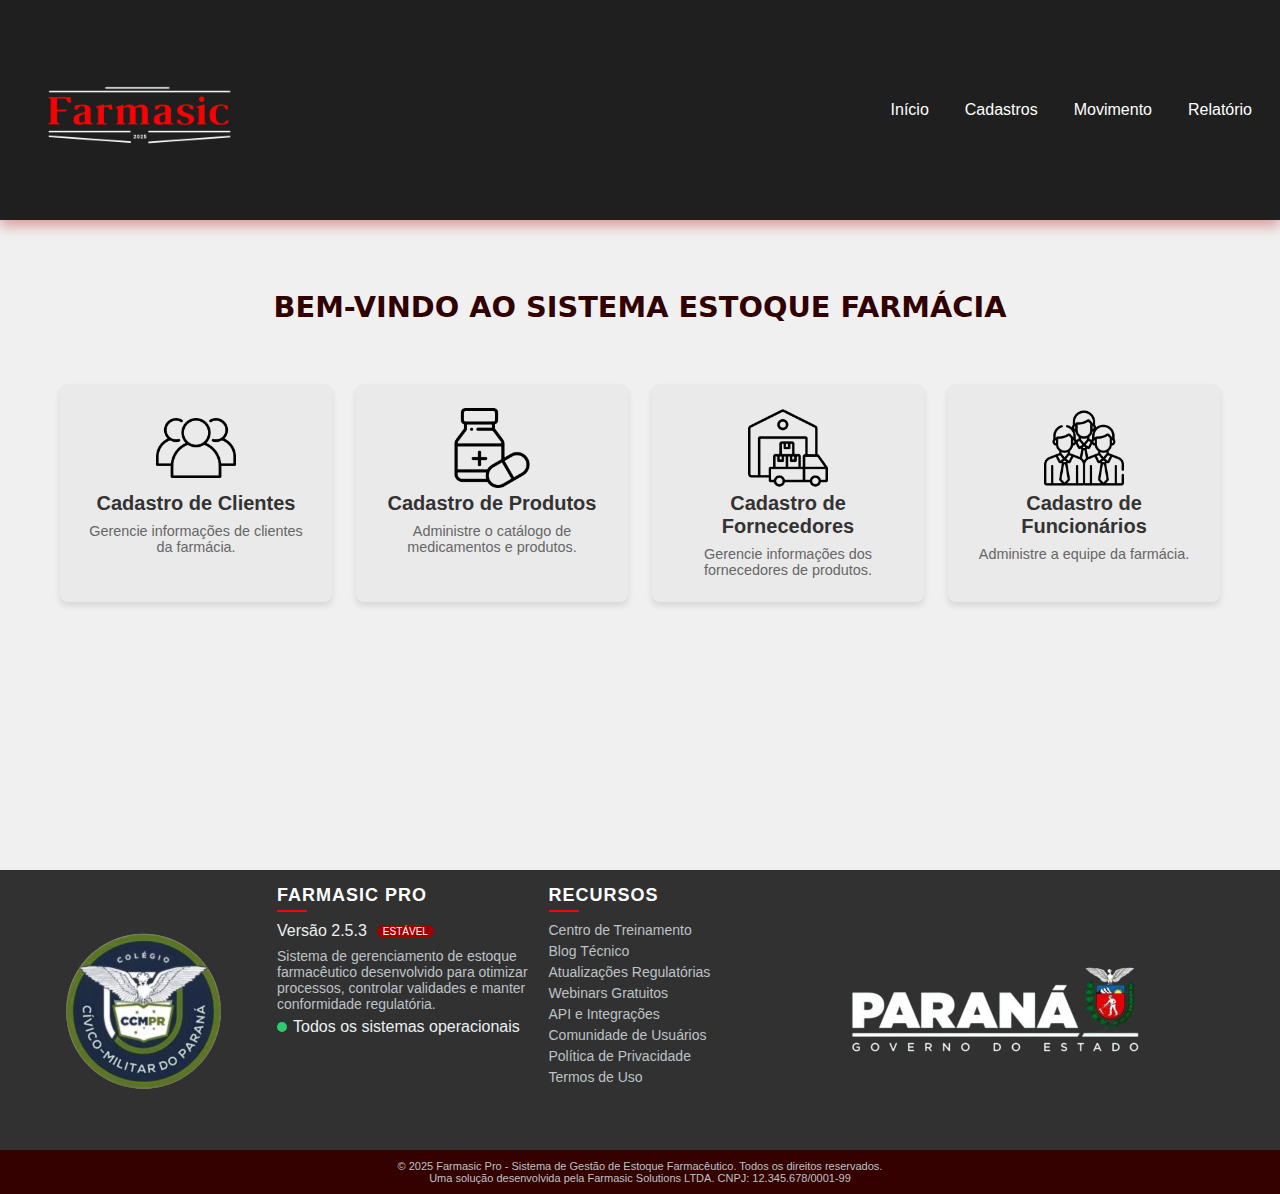
<file: index.html>
<!DOCTYPE html>
<html lang="pt-BR">
<head>
    <meta charset="UTF-8">
    <link rel="shortcut icon" href="img/favicon.png" type="image/x-icon">
    <meta name="viewport" content="width=device-width, initial-scale=1.0">
    <link rel="stylesheet" href="css/style.css">
    <title>Sistema de Estoque de Farmácia</title>
</head>
<body>
    <header>
        <img src="img/logomain4.png" alt="MainLogo" class="MainLogo">
        <nav>
            <div class="nav-links">
                <a href="index.html">Início</a>
                <a href="#cadastros">Cadastros</a>
                <a href="movimento.html">Movimento</a>
                <a href="relatorio.html">Relatório</a>
            </div>
            <div class="hamburger" onclick="toggleMenu()">
                <span></span>
                <span></span>
                <span></span>
            </div>
        </nav>
    </header>

    <div class="overlay" onclick="closeMenu()"></div>
    <div class="mobile-menu">
        <a href="index.html" onclick="closeMenu()">Início</a>
        <a href="#cadastros" onclick="closeMenu()">Cadastros</a>
        <a href="movimento.html" onclick="closeMenu()">Movimento</a>
        <a href="relatorio.html" onclick="closeMenu()">Relatório</a>
    </div>

    <div class="container">
        <div class="main-content">
            <h1 class="page-title">BEM-VINDO AO SISTEMA ESTOQUE FARMÁCIA</h1>
            <div id="cadastros" class="card-container">
                <a href="cliente.html" class="card">
                    <div class="card-icon"><img src="img/cliente.png" alt=""></div>
                    <h2 class="card-title">Cadastro de Clientes</h2>
                    <p class="card-description">Gerencie informações de clientes da farmácia.</p>
                </a>
                <a href="produto.html" class="card">
                    <div class="card-icon"><img src="img/medicine.png" alt=""></div>
                    <h2 class="card-title">Cadastro de Produtos</h2>
                    <p class="card-description">Administre o catálogo de medicamentos e produtos.</p>
                </a>
                <a href="fornecedor.html" class="card">
                    <div class="card-icon"><img src="img/forn.png" alt=""></div>
                    <h2 class="card-title">Cadastro de Fornecedores</h2>
                    <p class="card-description">Gerencie informações dos fornecedores de produtos.</p>
                </a>
                <a href="funcionario.html" class="card">
                    <div class="card-icon"><img src="img/func.png" alt=""></div>
                    <h2 class="card-title">Cadastro de Funcionários</h2>
                    <p class="card-description">Administre a equipe da farmácia.</p>
                </a>
            </div>
        </div>
    </div>

    <footer class="footer">
        <div class="footer-container">
            <div class="img">
                <img src="img/logoccm.png" class="ccm" alt="CCM Logo">
            </div>
            <div class="footer-section">
                <h3>Farmasic Pro</h3>
                <div class="version-info">
                    <span>Versão 2.5.3</span>
                    <span class="version-pill">ESTÁVEL</span>
                </div>
                <p>Sistema de gerenciamento de estoque farmacêutico desenvolvido para otimizar processos, controlar validades e manter conformidade regulatória.</p>
                <div class="system-status">
                    <div class="status-indicator"></div>
                    <span>Todos os sistemas operacionais</span>
                </div>
            </div>
            <div class="footer-section">
                <h3>Recursos</h3>
                <a href="#">Centro de Treinamento</a>
                <a href="#">Blog Técnico</a>
                <a href="#">Atualizações Regulatórias</a>
                <a href="#">Webinars Gratuitos</a>
                <a href="#">API e Integrações</a>
                <a href="#">Comunidade de Usuários</a>
                <a href="#">Política de Privacidade</a>
                <a href="#">Termos de Uso</a>
            </div>
            <div class="img">
                <img src="img/logoestado.png" class="estado" alt="Estado Logo">
            </div>
        </div>
        
        <div class="footer-bottom">
            <p>&copy; 2025 Farmasic Pro - Sistema de Gestão de Estoque Farmacêutico. Todos os direitos reservados.</p>
            <p>Uma solução desenvolvida pela Farmasic Solutions LTDA. CNPJ: 12.345.678/0001-99</p>
        </div>
    </footer>

    <script src="js/index.js"></script>
</body>
</html>
</file>
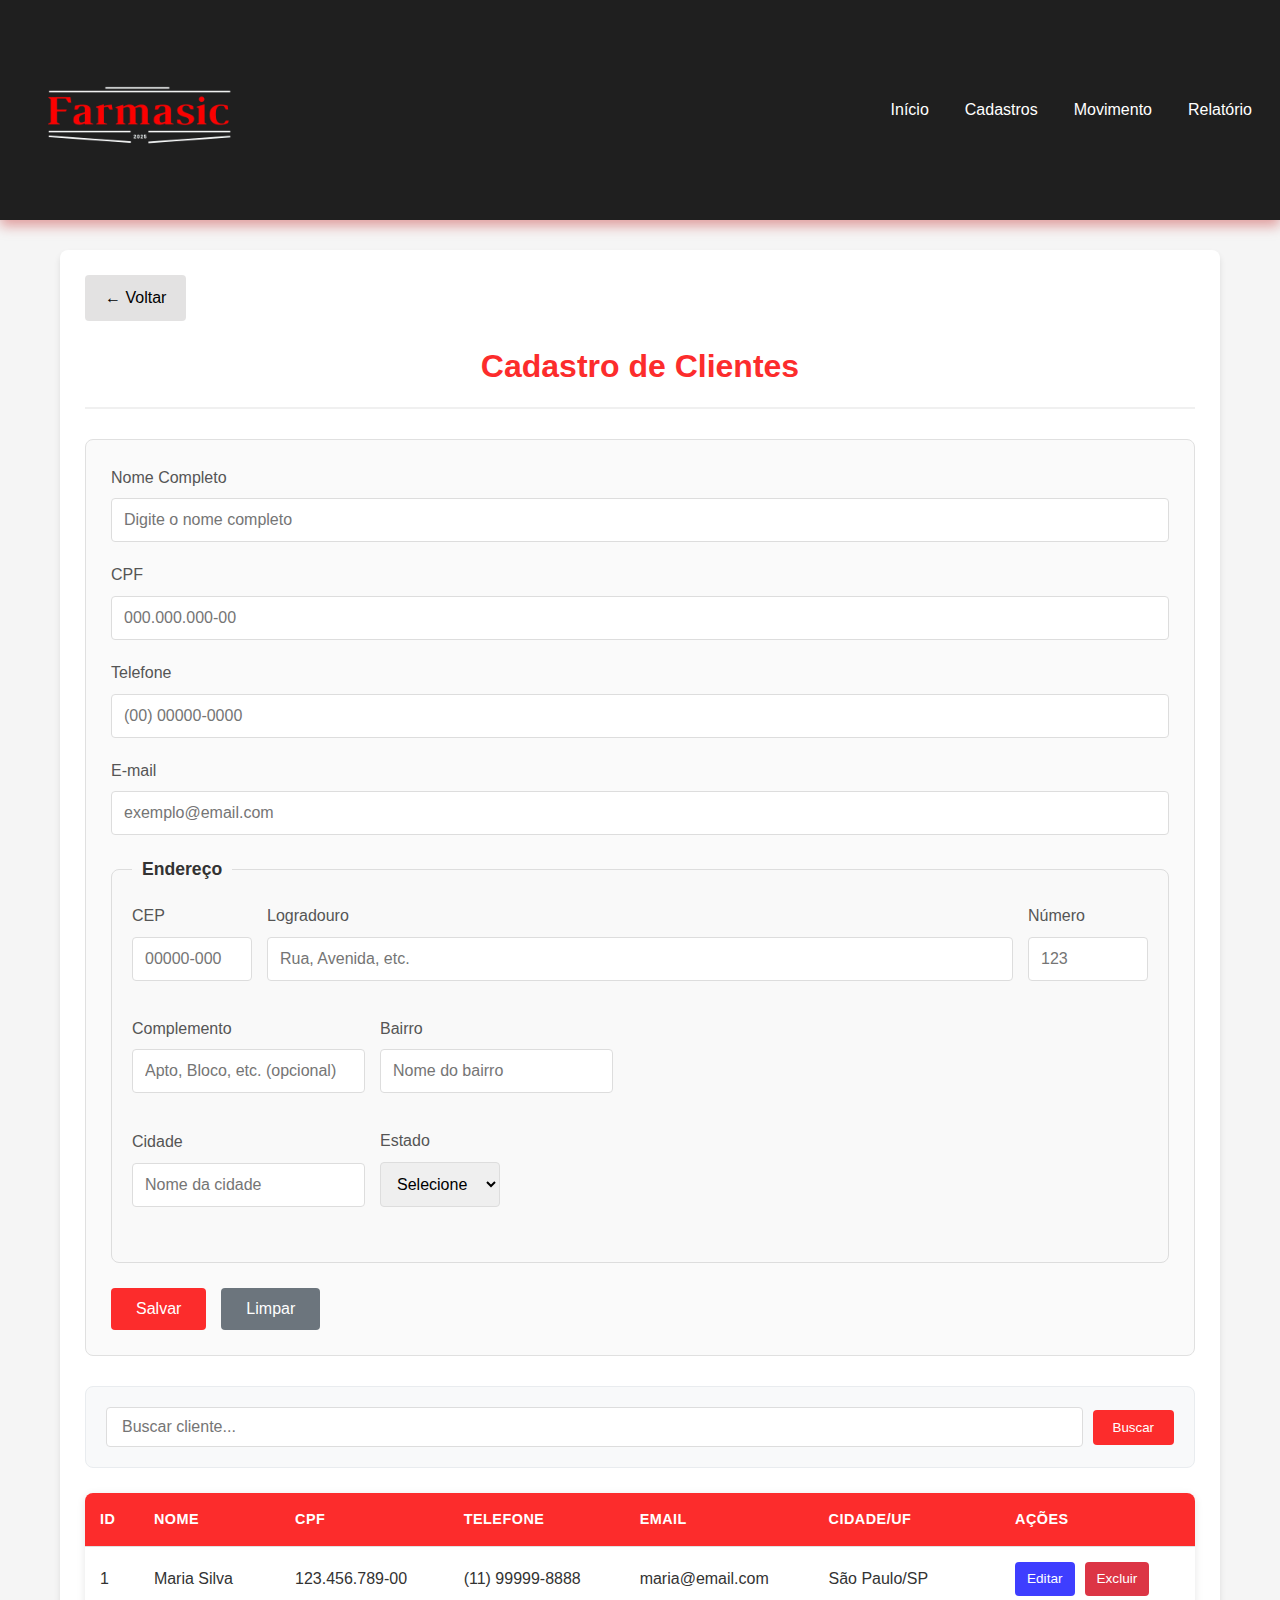
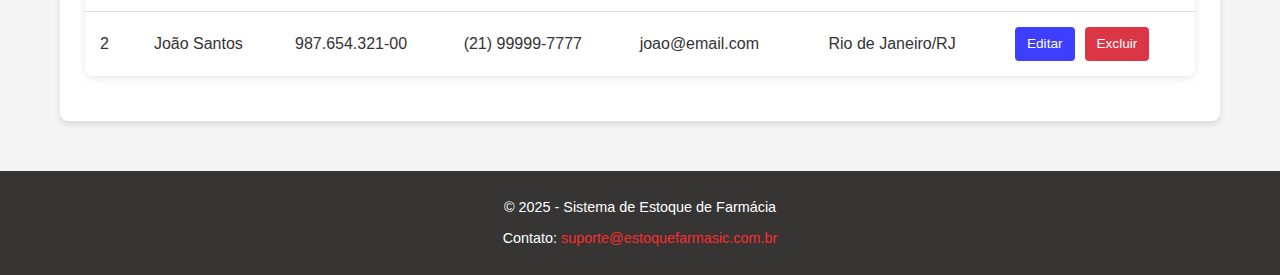
<file: cliente.html>
<!DOCTYPE html>
<html lang="pt-BR">
<head>
    <meta charset="UTF-8">
    <meta name="viewport" content="width=device-width, initial-scale=1.0">
    <link rel="shortcut icon" href="img/favicon.png" type="image/x-icon">
    <title>Cadastro de Clientes - Sistema de Estoque de Farmácia</title>
   <link rel="stylesheet" href="css/cadastro.css">
</head>
<body>
    <div class="nav-overlay" id="navOverlay"></div>
    
    <header>
        <img src="img/logomain4.png" alt="MainLogo" class="MainLogo">
        <nav>
            <div class="hamburger-menu" id="hamburgerMenu">
                <span></span>
                <span></span>
                <span></span>
            </div>
            <div class="nav-links" id="navLinks">
                <a href="index.html">Início</a>
                <a href="index.html">Cadastros</a>
                <a href="movimento.html">Movimento</a>
                <a href="relatorio.html">Relatório</a>
            </div>
        </nav>
    </header>
    
    <main>
        <div class="container">
            <div class="main-content">
                <a href="index.html" class="back-btn">← Voltar</a>
                <h1 class="page-title">Cadastro de Clientes</h1>
                
                <div class="form-container">
                    <form action="#" method="post">
                        <div class="form-group">
                            <label for="cliente-nome">Nome Completo</label>
                            <input type="text" id="cliente-nome" name="cliente-nome" placeholder="Digite o nome completo" required>
                        </div>
                        <div class="form-group">
                            <label for="cliente-cpf">CPF</label>
                            <input type="text" id="cliente-cpf" name="cliente-cpf" placeholder="000.000.000-00" required>
                        </div>
                        <div class="form-group">
                            <label for="cliente-telefone">Telefone</label>
                            <input type="text" id="cliente-telefone" name="cliente-telefone" placeholder="(00) 00000-0000">
                        </div>
                        <div class="form-group">
                            <label for="cliente-email">E-mail</label>
                            <input type="email" id="cliente-email" name="cliente-email" placeholder="exemplo@email.com">
                        </div>
                        
                        <!-- Seção de Endereço -->
                        <fieldset class="endereco-section">
                            <legend>Endereço</legend>
                            
                            <div class="form-row">
                                <div class="form-group form-group-small">
                                    <label for="cliente-cep">CEP</label>
                                    <input type="text" id="cliente-cep" name="cliente-cep" placeholder="00000-000">
                                </div>
                                <div class="form-group form-group-large">
                                    <label for="cliente-logradouro">Logradouro</label>
                                    <input type="text" id="cliente-logradouro" name="cliente-logradouro" placeholder="Rua, Avenida, etc.">
                                </div>
                                <div class="form-group form-group-small">
                                    <label for="cliente-numero">Número</label>
                                    <input type="text" id="cliente-numero" name="cliente-numero" placeholder="123">
                                </div>
                            </div>
                            
                            <div class="form-row">
                                <div class="form-group">
                                    <label for="cliente-complemento">Complemento</label>
                                    <input type="text" id="cliente-complemento" name="cliente-complemento" placeholder="Apto, Bloco, etc. (opcional)">
                                </div>
                                <div class="form-group">
                                    <label for="cliente-bairro">Bairro</label>
                                    <input type="text" id="cliente-bairro" name="cliente-bairro" placeholder="Nome do bairro">
                                </div>
                            </div>
                            
                            <div class="form-row">
                                <div class="form-group">
                                    <label for="cliente-cidade">Cidade</label>
                                    <input type="text" id="cliente-cidade" name="cliente-cidade" placeholder="Nome da cidade">
                                </div>
                                <div class="form-group form-group-small">
                                    <label for="cliente-estado">Estado</label>
                                    <select id="cliente-estado" name="cliente-estado">
                                        <option value="">Selecione</option>
                                        <option value="AC">AC</option>
                                        <option value="AL">AL</option>
                                        <option value="AP">AP</option>
                                        <option value="AM">AM</option>
                                        <option value="BA">BA</option>
                                        <option value="CE">CE</option>
                                        <option value="DF">DF</option>
                                        <option value="ES">ES</option>
                                        <option value="GO">GO</option>
                                        <option value="MA">MA</option>
                                        <option value="MT">MT</option>
                                        <option value="MS">MS</option>
                                        <option value="MG">MG</option>
                                        <option value="PA">PA</option>
                                        <option value="PB">PB</option>
                                        <option value="PR">PR</option>
                                        <option value="PE">PE</option>
                                        <option value="PI">PI</option>
                                        <option value="RJ">RJ</option>
                                        <option value="RN">RN</option>
                                        <option value="RS">RS</option>
                                        <option value="RO">RO</option>
                                        <option value="RR">RR</option>
                                        <option value="SC">SC</option>
                                        <option value="SP">SP</option>
                                        <option value="SE">SE</option>
                                        <option value="TO">TO</option>
                                    </select>
                                </div>
                            </div>
                        </fieldset>
                        
                        <div class="btn-group">
                            <button type="submit" class="btn btn-primary">Salvar</button>
                            <button type="reset" class="btn btn-secondary">Limpar</button>
                        </div>
                    </form>
                </div>

                <div class="search-container">
                    <form action="#" method="get">
                        <input type="text" id="buscar-cliente" name="buscar-cliente" class="search-input" placeholder="Buscar cliente...">
                        <button type="submit" class="search-btn">Buscar</button>
                    </form>
                </div>

                <div class="table-container">
                    <table>
                        <thead>
                            <tr>
                                <th>ID</th>
                                <th>Nome</th>
                                <th>CPF</th>
                                <th>Telefone</th>
                                <th>Email</th>
                                <th>Cidade/UF</th>
                                <th>Ações</th>
                            </tr>
                        </thead>
                        <tbody>
                            <tr>
                                <td data-label="ID">1</td>
                                <td data-label="Nome">Maria Silva</td>
                                <td data-label="CPF">123.456.789-00</td>
                                <td data-label="Telefone">(11) 99999-8888</td>
                                <td data-label="Email">maria@email.com</td>
                                <td data-label="Cidade/UF">São Paulo/SP</td>
                                <td data-label="Ações" class="action-btns">
                                    <a href="#" class="edit-btn">Editar</a>
                                    <a href="#" class="delete-btn">Excluir</a>
                                </td>
                            </tr>
                            <tr>
                                <td data-label="ID">2</td>
                                <td data-label="Nome">João Santos</td>
                                <td data-label="CPF">987.654.321-00</td>
                                <td data-label="Telefone">(11) 99999-7777</td>
                                <td data-label="Email">joao@email.com</td>
                                <td data-label="Cidade/UF">Rio de Janeiro/RJ</td>
                                <td data-label="Ações" class="action-btns">
                                    <a href="#" class="edit-btn">Editar</a>
                                    <a href="#" class="delete-btn">Excluir</a>
                                </td>
                            </tr>
                        </tbody>
                    </table>
                </div>
            </div>
        </div>
    </main>
    
    <footer class="footer_cad">
        <p>&copy; 2025 - Sistema de Estoque de Farmácia</p>
        <address>
            Contato: <a href="mailto:suporte@estoquefarma.com.br">suporte@estoquefarmasic.com.br</a>
        </address>
    </footer>
    <script src="js/cliente.js"></script>

    <style>
     
    </style>

</body>
</html>
</file>
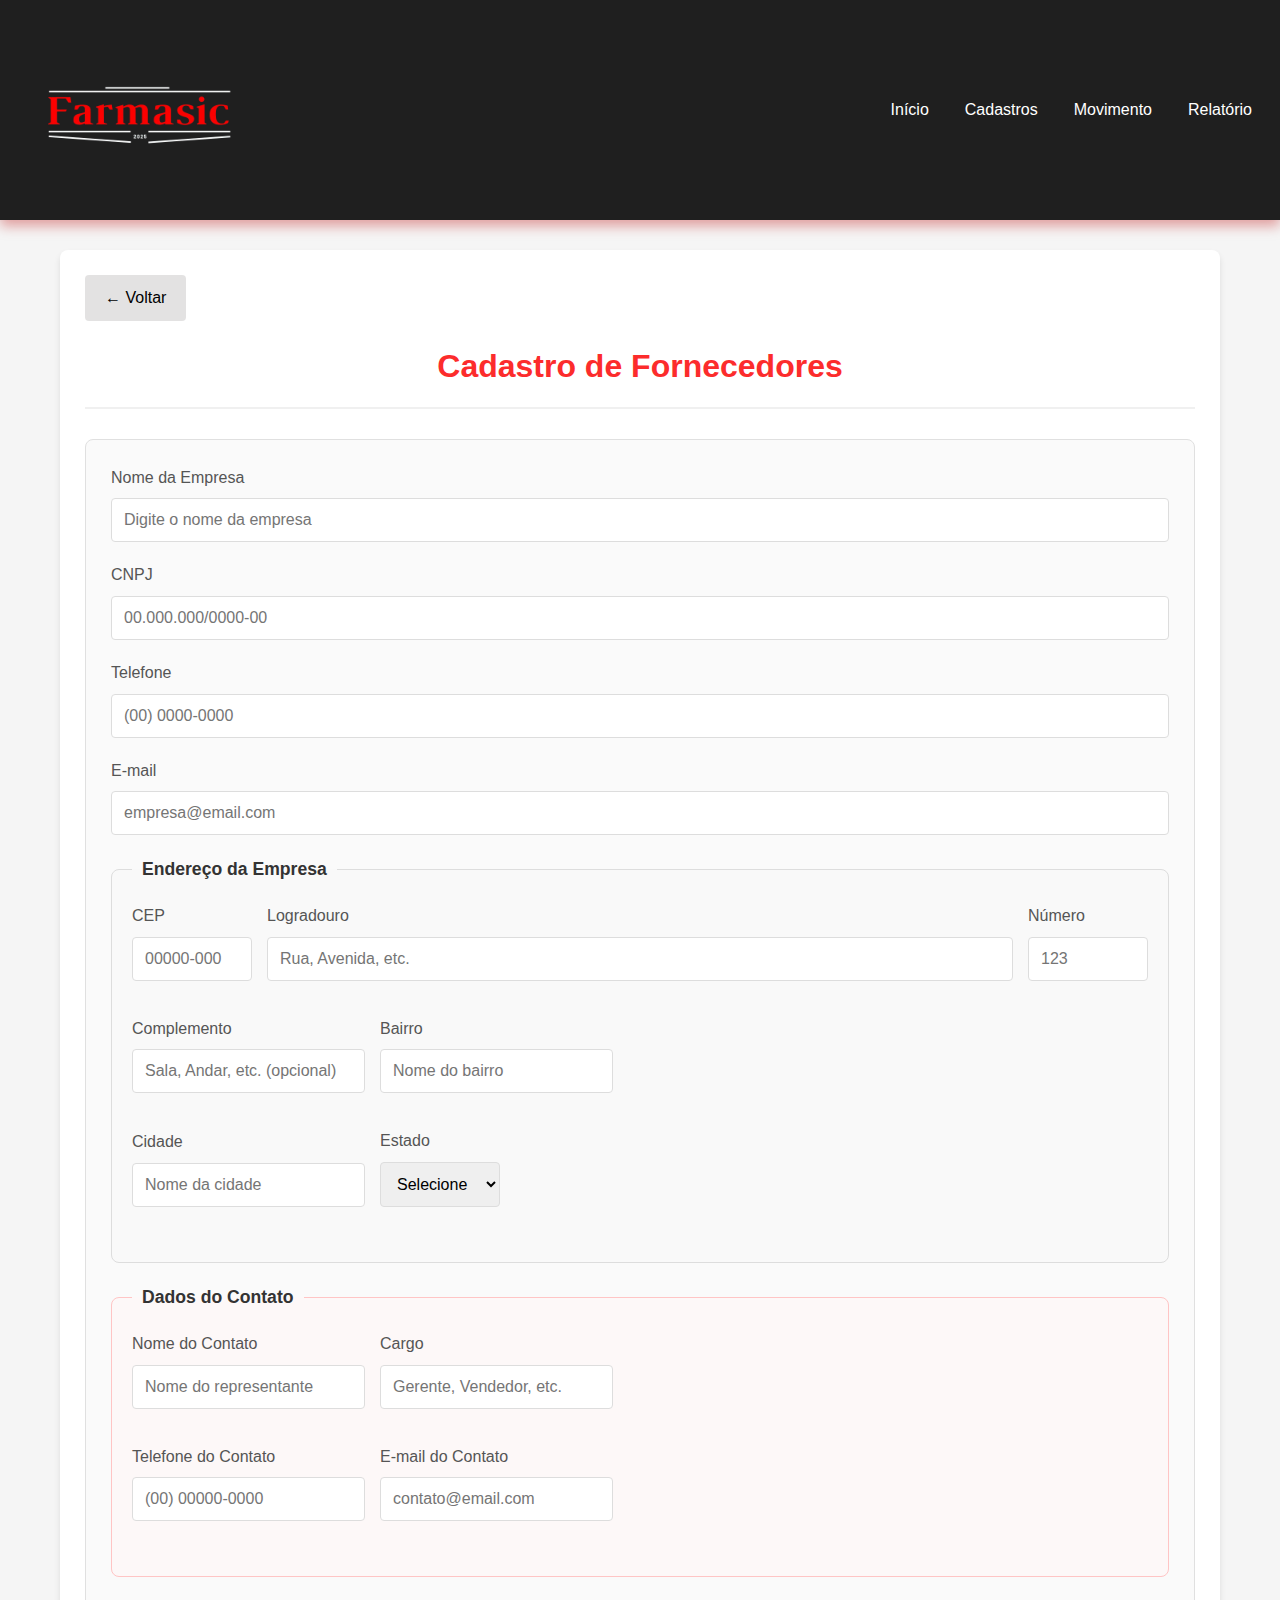
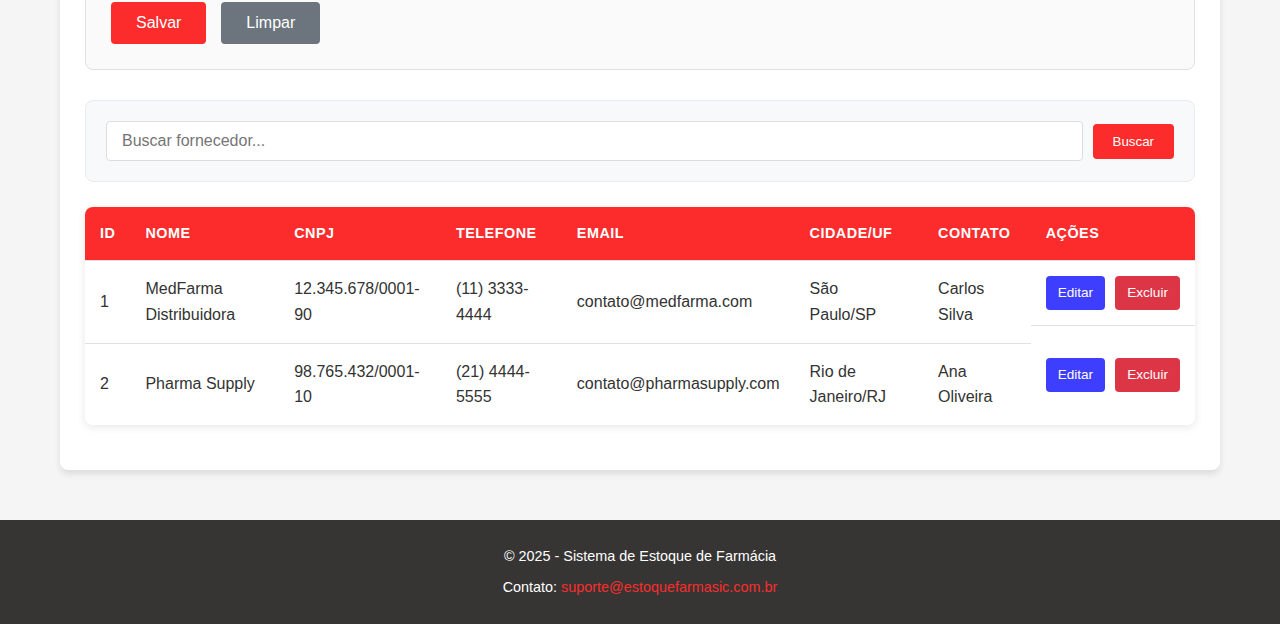
<file: fornecedor.html>
<!DOCTYPE html>
<html lang="pt-BR">
<head>
    <meta charset="UTF-8">
    <meta name="viewport" content="width=device-width, initial-scale=1.0">
    <link rel="shortcut icon" href="img/favicon.png" type="image/x-icon">
    <title>Cadastro de Fornecedores - Sistema de Estoque de Farmácia</title>
    <link rel="stylesheet" href="css/cadastro.css">
</head>
<body>
    <div class="nav-overlay" id="navOverlay"></div>
    
    <header>
        <img src="img/logomain4.png" alt="MainLogo" class="MainLogo">
        <nav>
            <div class="hamburger-menu" id="hamburgerMenu">
                <span></span>
                <span></span>
                <span></span>
            </div>
            <div class="nav-links" id="navLinks">
                <a href="index.html">Início</a>
                <a href="index.html">Cadastros</a>
                <a href="movimento.html">Movimento</a>
                <a href="relatorio.html">Relatório</a>
            </div>
        </nav>
    </header>

    <main>
        <div class="container">
            <div class="main-content">
                <a href="index.html" class="back-btn">← Voltar</a>
                <h1 class="page-title">Cadastro de Fornecedores</h1>
                
                <div class="form-container">
                    <form action="#" method="post">
                        <div class="form-group">
                            <label for="fornecedor-nome">Nome da Empresa</label>
                            <input type="text" id="fornecedor-nome" name="fornecedor-nome" placeholder="Digite o nome da empresa" required>
                        </div>
                        <div class="form-group">
                            <label for="fornecedor-cnpj">CNPJ</label>
                            <input type="text" id="fornecedor-cnpj" name="fornecedor-cnpj" placeholder="00.000.000/0000-00" required>
                        </div>
                        <div class="form-group">
                            <label for="fornecedor-telefone">Telefone</label>
                            <input type="text" id="fornecedor-telefone" name="fornecedor-telefone" placeholder="(00) 0000-0000">
                        </div>
                        <div class="form-group">
                            <label for="fornecedor-email">E-mail</label>
                            <input type="email" id="fornecedor-email" name="fornecedor-email" placeholder="empresa@email.com">
                        </div>
                        
                        <!-- Seção de Endereço -->
                        <fieldset class="endereco-section">
                            <legend>Endereço da Empresa</legend>
                            
                            <div class="form-row">
                                <div class="form-group form-group-small">
                                    <label for="fornecedor-cep">CEP</label>
                                    <input type="text" id="fornecedor-cep" name="fornecedor-cep" placeholder="00000-000">
                                </div>
                                <div class="form-group form-group-large">
                                    <label for="fornecedor-logradouro">Logradouro</label>
                                    <input type="text" id="fornecedor-logradouro" name="fornecedor-logradouro" placeholder="Rua, Avenida, etc.">
                                </div>
                                <div class="form-group form-group-small">
                                    <label for="fornecedor-numero">Número</label>
                                    <input type="text" id="fornecedor-numero" name="fornecedor-numero" placeholder="123">
                                </div>
                            </div>
                            
                            <div class="form-row">
                                <div class="form-group">
                                    <label for="fornecedor-complemento">Complemento</label>
                                    <input type="text" id="fornecedor-complemento" name="fornecedor-complemento" placeholder="Sala, Andar, etc. (opcional)">
                                </div>
                                <div class="form-group">
                                    <label for="fornecedor-bairro">Bairro</label>
                                    <input type="text" id="fornecedor-bairro" name="fornecedor-bairro" placeholder="Nome do bairro">
                                </div>
                            </div>
                            
                            <div class="form-row">
                                <div class="form-group">
                                    <label for="fornecedor-cidade">Cidade</label>
                                    <input type="text" id="fornecedor-cidade" name="fornecedor-cidade" placeholder="Nome da cidade">
                                </div>
                                <div class="form-group form-group-small">
                                    <label for="fornecedor-estado">Estado</label>
                                    <select id="fornecedor-estado" name="fornecedor-estado">
                                        <option value="">Selecione</option>
                                        <option value="AC">AC</option>
                                        <option value="AL">AL</option>
                                        <option value="AP">AP</option>
                                        <option value="AM">AM</option>
                                        <option value="BA">BA</option>
                                        <option value="CE">CE</option>
                                        <option value="DF">DF</option>
                                        <option value="ES">ES</option>
                                        <option value="GO">GO</option>
                                        <option value="MA">MA</option>
                                        <option value="MT">MT</option>
                                        <option value="MS">MS</option>
                                        <option value="MG">MG</option>
                                        <option value="PA">PA</option>
                                        <option value="PB">PB</option>
                                        <option value="PR">PR</option>
                                        <option value="PE">PE</option>
                                        <option value="PI">PI</option>
                                        <option value="RJ">RJ</option>
                                        <option value="RN">RN</option>
                                        <option value="RS">RS</option>
                                        <option value="RO">RO</option>
                                        <option value="RR">RR</option>
                                        <option value="SC">SC</option>
                                        <option value="SP">SP</option>
                                        <option value="SE">SE</option>
                                        <option value="TO">TO</option>
                                    </select>
                                </div>
                            </div>
                        </fieldset>
                        
                        <!-- Seção de Contato -->
                        <fieldset class="contato-section">
                            <legend>Dados do Contato</legend>
                            
                            <div class="form-row">
                                <div class="form-group">
                                    <label for="fornecedor-contato-nome">Nome do Contato</label>
                                    <input type="text" id="fornecedor-contato-nome" name="fornecedor-contato-nome" placeholder="Nome do representante">
                                </div>
                                <div class="form-group">
                                    <label for="fornecedor-contato-cargo">Cargo</label>
                                    <input type="text" id="fornecedor-contato-cargo" name="fornecedor-contato-cargo" placeholder="Gerente, Vendedor, etc.">
                                </div>
                            </div>
                            
                            <div class="form-row">
                                <div class="form-group">
                                    <label for="fornecedor-contato-telefone">Telefone do Contato</label>
                                    <input type="text" id="fornecedor-contato-telefone" name="fornecedor-contato-telefone" placeholder="(00) 00000-0000">
                                </div>
                                <div class="form-group">
                                    <label for="fornecedor-contato-email">E-mail do Contato</label>
                                    <input type="email" id="fornecedor-contato-email" name="fornecedor-contato-email" placeholder="contato@email.com">
                                </div>
                            </div>
                        </fieldset>
                        
                        <div class="btn-group">
                            <button type="submit" class="btn btn-primary">Salvar</button>
                            <button type="reset" class="btn btn-secondary">Limpar</button>
                        </div>
                    </form>
                </div>

                <div class="search-container">
                    <form action="#" method="get">
                        <input type="text" id="buscar-fornecedor" name="buscar-fornecedor" class="search-input" placeholder="Buscar fornecedor...">
                        <button type="submit" class="search-btn">Buscar</button>
                    </form>
                </div>

                <div class="table-container">
                    <table>
                        <thead>
                            <tr>
                                <th>ID</th>
                                <th>Nome</th>
                                <th>CNPJ</th>
                                <th>Telefone</th>
                                <th>Email</th>
                                <th>Cidade/UF</th>
                                <th>Contato</th>
                                <th>Ações</th>
                            </tr>
                        </thead>
                        <tbody>
                            <tr>
                                <td data-label="ID">1</td>
                                <td data-label="Nome">MedFarma Distribuidora</td>
                                <td data-label="CNPJ">12.345.678/0001-90</td>
                                <td data-label="Telefone">(11) 3333-4444</td>
                                <td data-label="Email">contato@medfarma.com</td>
                                <td data-label="Cidade/UF">São Paulo/SP</td>
                                <td data-label="Contato">Carlos Silva</td>
                                <td data-label="Ações" class="action-btns">
                                    <a href="#" class="edit-btn">Editar</a>
                                    <a href="#" class="delete-btn">Excluir</a>
                                </td>
                            </tr>
                            <tr>
                                <td data-label="ID">2</td>
                                <td data-label="Nome">Pharma Supply</td>
                                <td data-label="CNPJ">98.765.432/0001-10</td>
                                <td data-label="Telefone">(11) 4444-5555</td>
                                <td data-label="Email">contato@pharmasupply.com</td>
                                <td data-label="Cidade/UF">Rio de Janeiro/RJ</td>
                                <td data-label="Contato">Ana Oliveira</td>
                                <td data-label="Ações" class="action-btns">
                                    <a href="#" class="edit-btn">Editar</a>
                                    <a href="#" class="delete-btn">Excluir</a>
                                </td>
                            </tr>
                        </tbody>
                    </table>
                </div>
            </div>
        </div>
    </main>
    
    <footer class="footer_cad">
        <p>&copy; 2025 - Sistema de Estoque de Farmácia</p>
        <address>
            Contato: <a href="mailto:suporte@estoquefarma.com.br">suporte@estoquefarmasic.com.br</a>
        </address>
    </footer>
    
    <script src="js/fornecedor.js"></script>

</body>
</html>
</file>
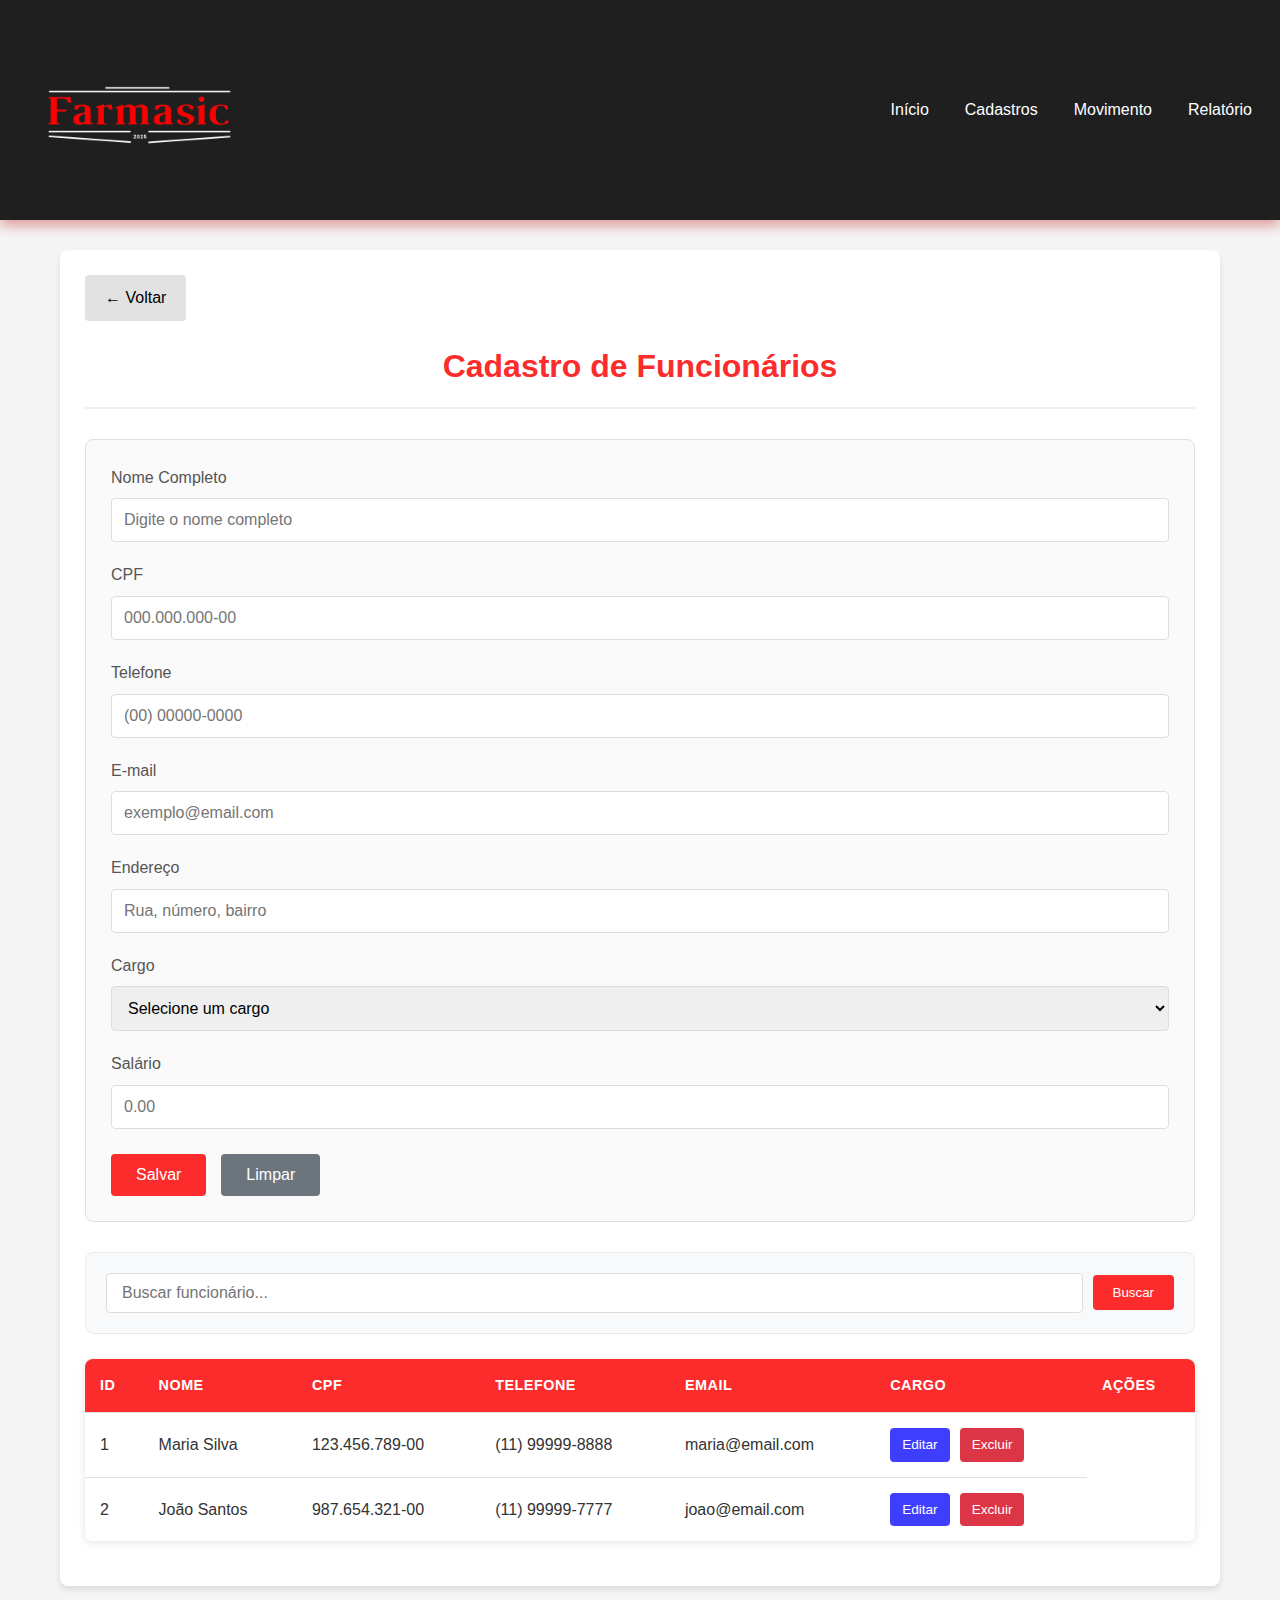
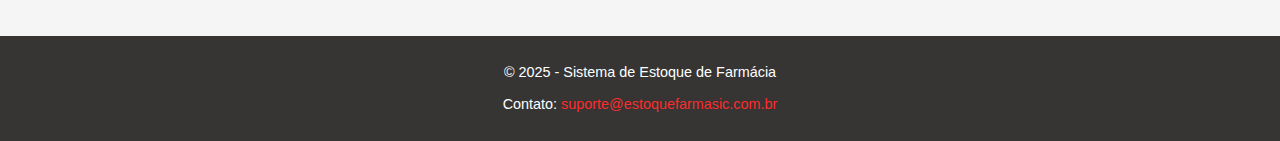
<file: funcionario.html>
<!DOCTYPE html>
<html lang="pt-BR">
<head>
    <meta charset="UTF-8">
    <meta name="viewport" content="width=device-width, initial-scale=1.0">
    <link rel="shortcut icon" href="img/favicon.png" type="image/x-icon">
    <title>Cadastro de Funcionários - Sistema de Estoque de Farmácia</title>
    <link rel="stylesheet" href="css/cadastro.css">
</head>
<body>
    <header>
        <img src="img/logomain4.png" alt="MainLogo" class="MainLogo">
        <nav>
            <div class="hamburger-menu" id="hamburgerMenu">
                <span></span>
                <span></span>
                <span></span>
            </div>
            <div class="nav-links" id="navLinks">
                <a href="index.html">Início</a>
                <a href="index.html">Cadastros</a>
                <a href="movimento.html">Movimento</a>
                <a href="relatorio.html">Relatório</a>
            </div>
        </nav>
    </header>

    <main>
        <div class="container">
            <div class="main-content">
                <a href="index.html" class="back-btn">← Voltar</a>
                <h1 class="page-title">Cadastro de Funcionários</h1>
                
                <div class="form-container">
                    <form action="#" method="post">
                        <div class="form-group">
                            <label for="funcionario-nome">Nome Completo</label>
                            <input type="text" id="funcionario-nome" name="funcionario-nome" placeholder="Digite o nome completo" required>
                        </div>
                        <div class="form-group">
                            <label for="funcionario-cpf">CPF</label>
                            <input type="text" id="funcionario-cpf" name="funcionario-cpf" placeholder="000.000.000-00" required>
                        </div>
                        <div class="form-group">
                            <label for="funcionario-telefone">Telefone</label>
                            <input type="text" id="funcionario-telefone" name="funcionario-telefone" placeholder="(00) 00000-0000">
                        </div>
                        <div class="form-group">
                            <label for="funcionario-email">E-mail</label>
                            <input type="email" id="funcionario-email" name="funcionario-email" placeholder="exemplo@email.com">
                        </div>
                        <div class="form-group">
                            <label for="funcionario-endereco">Endereço</label>
                            <input type="text" id="funcionario-endereco" name="funcionario-endereco" placeholder="Rua, número, bairro">
                        </div>
                        <div class="form-group">
                            <label for="funcionario-cargo">Cargo</label>
                            <select id="funcionario-cargo" name="funcionario-cargo" required>
                                <option value="">Selecione um cargo</option>
                                <option value="farmaceutico">Farmacêutico</option>
                                <option value="auxiliar">Auxiliar de Farmácia</option>
                                <option value="atendente">Atendente</option>
                                <option value="gerente">Gerente</option>
                                <option value="estoquista">Estoquista</option>
                            </select>
                        </div>
                        <div class="form-group">
                            <label for="funcionario-salario">Salário</label>
                            <input type="number" id="funcionario-salario" name="funcionario-salario" placeholder="0.00" step="0.01" min="0">
                        </div>
                        <div class="btn-group">
                            <button type="submit" class="btn btn-primary">Salvar</button>
                            <button type="reset" class="btn btn-secondary">Limpar</button>
                        </div>
                    </form>
                </div>

                <div class="search-container">
                    <form action="#" method="get">
                        <input type="text" id="buscar-funcionario" name="buscar-funcionario" class="search-input" placeholder="Buscar funcionário...">
                        <button type="submit" class="search-btn">Buscar</button>
                    </form>
                </div>

                <div class="table-container">
                    <table>
                        <thead>
                            <tr>
                                <th>ID</th>
                                <th>Nome</th>
                                <th>CPF</th>
                                <th>Telefone</th>
                                <th>Email</th>
                                <th>Cargo</th>
                                <th>Ações</th>
                            </tr>
                        </thead>
                        <tbody>
                            <tr>
                                <td data-label="ID">1</td>
                                <td data-label="Nome">Maria Silva</td>
                                <td data-label="CPF">123.456.789-00</td>
                                <td data-label="Telefone">(11) 99999-8888</td>
                                <td data-label="Email">maria@email.com</td>
                                <td data-label="Cargo">Farmacêutica</td>
                                <td data-label="Ações" class="action-btns">
                                    <a href="#" class="edit-btn">Editar</a>
                                    <a href="#" class="delete-btn">Excluir</a>
                                </td>
                            </tr>
                            <tr>
                                <td data-label="ID">2</td>
                                <td data-label="Nome">João Santos</td>
                                <td data-label="CPF">987.654.321-00</td>
                                <td data-label="Telefone">(11) 99999-7777</td>
                                <td data-label="Email">joao@email.com</td>
                                <td data-label="Cargo">Atendente</td>
                                <td data-label="Ações" class="action-btns">
                                    <a href="#" class="edit-btn">Editar</a>
                                    <a href="#" class="delete-btn">Excluir</a>
                                </td>
                            </tr>
                        </tbody>
                    </table>
                </div>
            </div>
        </div>
    </main>
    
    <footer class="footer_cad">
        <p>&copy; 2025 - Sistema de Estoque de Farmácia</p>
        <address>
            Contato: <a href="mailto:suporte@estoquefarma.com.br">suporte@estoquefarmasic.com.br</a>
        </address>
    </footer> 

    <script src="js/funcionario.js"></script>
</body>
</html>
</file>
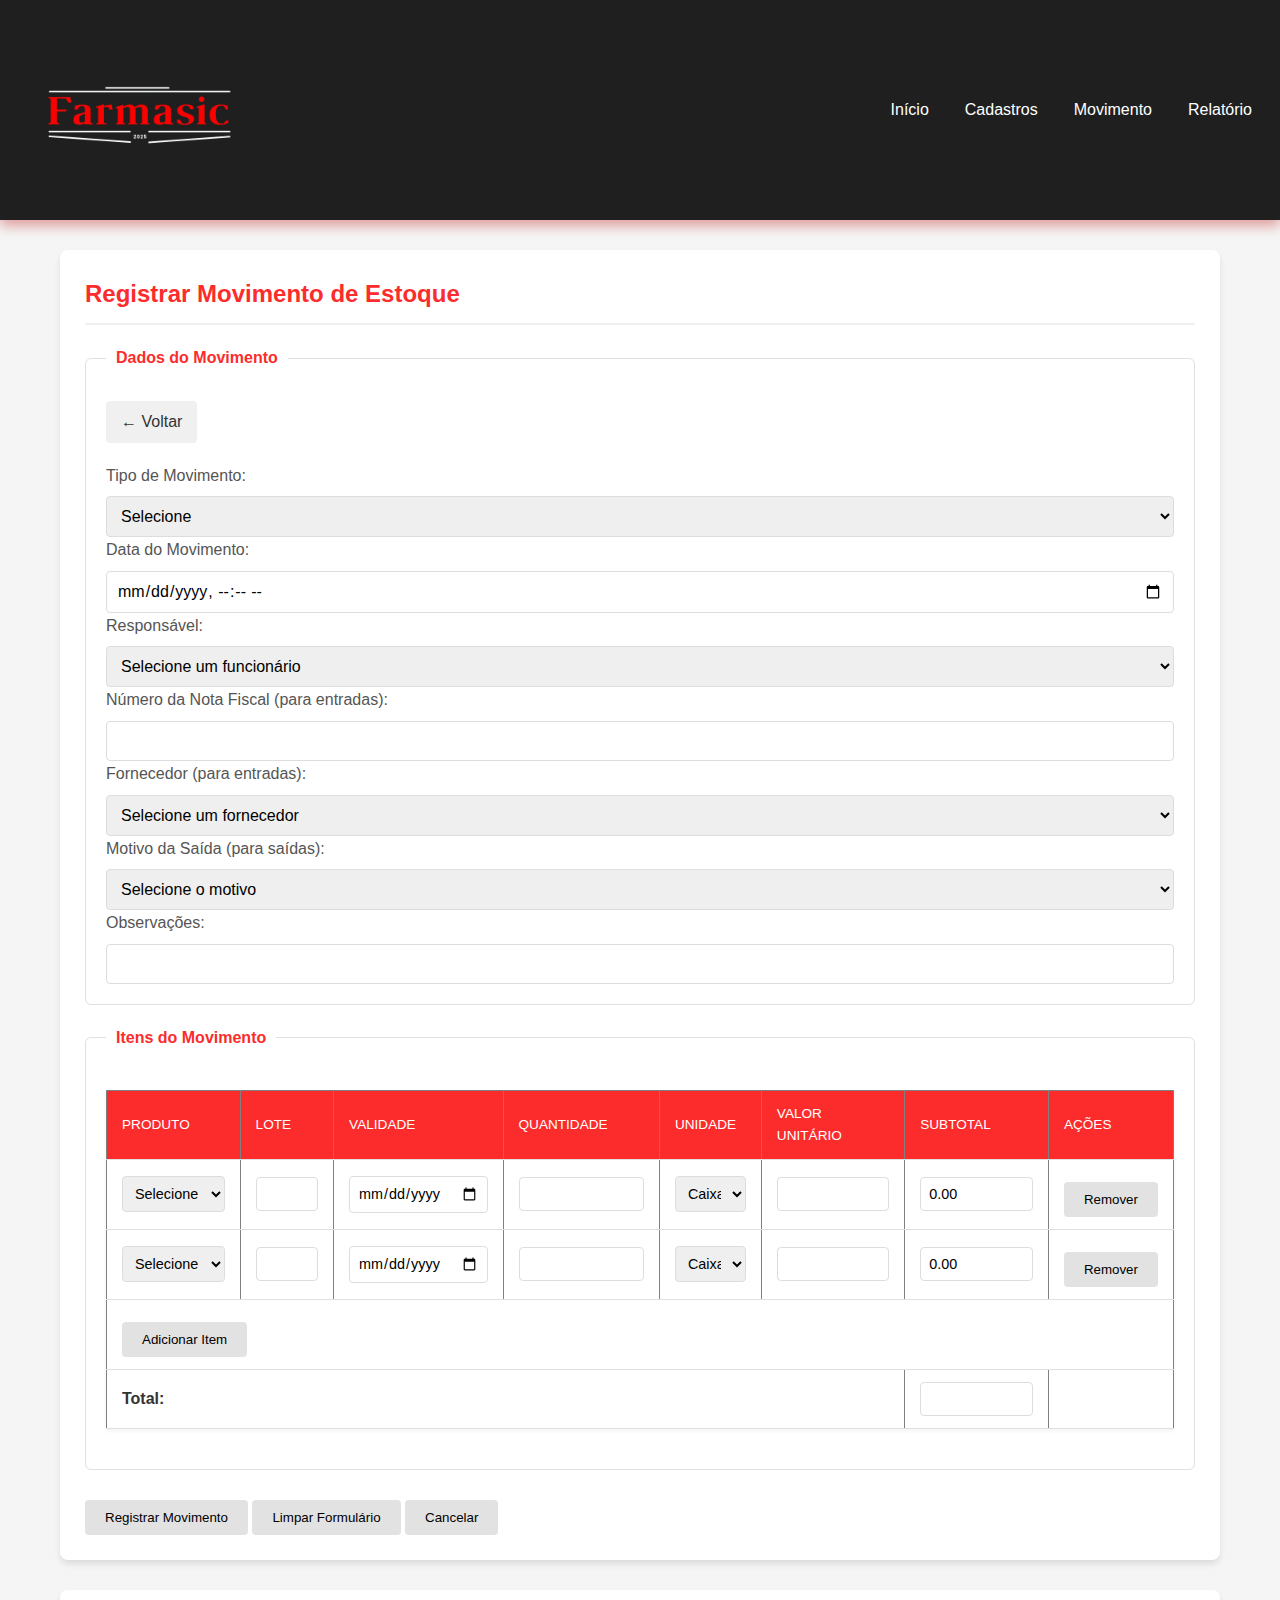
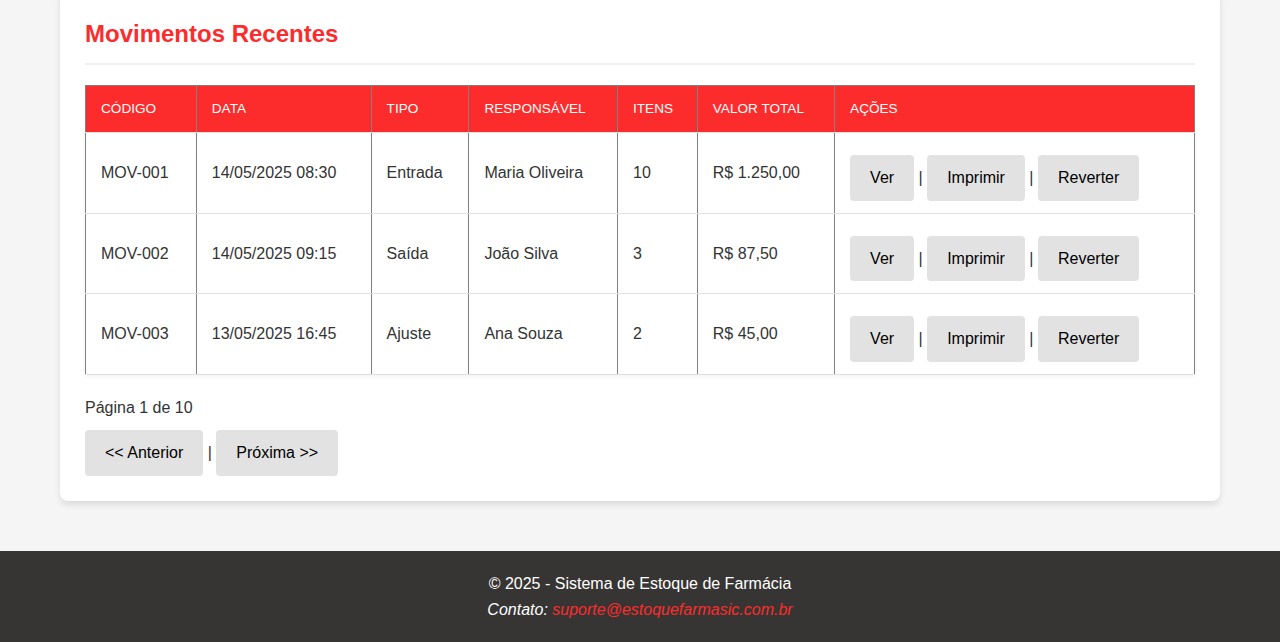
<file: movimento.html>
<!DOCTYPE html>
<html lang="pt-BR">
<head>
    <meta charset="UTF-8">
    <link rel="shortcut icon" href="img/favicon.png" type="image/x-icon">
    <meta name="viewport" content="width=device-width, initial-scale=1.0">
    <link rel="stylesheet" href="css/movimento.css">
    <title>Movimento de Estoque - Sistema de Farmácia</title>
</head>
<body>
    <header>
        <img src="img/logomain4.png" alt="MainLogo" class="MainLogo">
        <nav>
            <div class="logo"></div>
            <div class="nav-links">
                <a href="index.html">Início</a>
                <a href="index.html">Cadastros</a>
                <a href="movimento.html">Movimento</a>
                <a href="relatorio.html">Relatório</a>
            </div>
        </nav>
    </header>
    </nav>
    </header>

    

    <main>
        <section>
            <h3>Registrar Movimento de Estoque</h3>
            
            <form action="#" method="post">
                <fieldset>
                    <legend>Dados do Movimento</legend>
                      <a href="index.html" class="back-btn">← Voltar</a>
                    <div>
                        <label for="tipo_movimento">Tipo de Movimento:</label>
                        <select id="tipo_movimento" name="tipo_movimento" required>
                            <option value="">Selecione</option>
                            <option value="entrada">Entrada</option>
                            <option value="saida">Saída</option>
                            <option value="ajuste">Ajuste de Inventário</option>
                            <option value="devolucao">Devolução</option>
                            <option value="perda">Perda/Vencimento</option>
                        </select>
                    </div>
                    
                    <div>
                        <label for="data_movimento">Data do Movimento:</label>
                        <input type="datetime-local" id="data_movimento" name="data_movimento" required>
                    </div>
                    
                    <div>
                        <label for="responsavel">Responsável:</label>
                        <select id="responsavel" name="responsavel" required>
                            <option value="">Selecione um funcionário</option>
                            <option value="1">João Silva - Farmacêutico</option>
                            <option value="2">Maria Oliveira - Farmacêutica</option>
                            <option value="3">Pedro Santos - Estoquista</option>
                            <option value="4">Ana Souza - Gerente</option>
                        </select>
                    </div>
                    
                    <div>
                        <label for="nota_fiscal">Número da Nota Fiscal (para entradas):</label>
                        <input type="text" id="nota_fiscal" name="nota_fiscal">
                    </div>
                    
                    <div>
                        <label for="fornecedor">Fornecedor (para entradas):</label>
                        <select id="fornecedor" name="fornecedor">
                            <option value="">Selecione um fornecedor</option>
                            <option value="1">Distribuidora MedPharma</option>
                            <option value="2">Farmacêutica BioSaúde</option>
                            <option value="3">Laboratórios Unidos</option>
                            <option value="4">Importadora Global Farma</option>
                        </select>
                    </div>
                    
                    <div>
                        <label for="motivo_saida">Motivo da Saída (para saídas):</label>
                        <select id="motivo_saida" name="motivo_saida">
                            <option value="">Selecione o motivo</option>
                            <option value="venda">Venda</option>
                            <option value="transferencia">Transferência</option>
                            <option value="descarte">Descarte</option>
                            <option value="amostra">Amostra Grátis</option>
                        </select>
                    </div>
                    
                    <div>
                        <label for="observacao">Observações:</label>
                        <input type="text" id="observacao" name="observacao" rows="3" cols="50"></textarea>
                    </div>
                </fieldset>

                <fieldset>
                    <legend>Itens do Movimento</legend>
                    
                    <table border="1">
                        <thead>
                            <tr>
                                <th>Produto</th>
                                <th>Lote</th>
                                <th>Validade</th>
                                <th>Quantidade</th>
                                <th>Unidade</th>
                                <th>Valor Unitário</th>
                                <th>Subtotal</th>
                                <th>Ações</th>
                            </tr>
                        </thead>
                        <tbody>
                            <tr>
                                <td>
                                    <select name="produto_1" required>
                                        <option value="">Selecione um produto</option>
                                        <option value="1">Paracetamol 500mg</option>
                                        <option value="2">Dipirona 500mg</option>
                                        <option value="3">Amoxicilina 500mg</option>
                                        <option value="4">Omeprazol 20mg</option>
                                        <option value="5">Losartana 50mg</option>
                                    </select>
                                </td>
                                <td><input type="text" name="lote_1" size="10" required></td>
                                <td><input type="date" name="validade_1" required></td>
                                <td><input type="number" name="quantidade_1" min="1" required></td>
                                <td>
                                    <select name="unidade_1" required>
                                        <option value="cx">Caixa</option>
                                        <option value="un">Unidade</option>
                                        <option value="amp">Ampola</option>
                                        <option value="fr">Frasco</option>
                                    </select>
                                </td>
                                <td><input type="number" name="valor_unitario_1" min="0" step="0.01" required></td>
                                <td><input type="number" name="subtotal_1" min="0" step="0.01" readonly></td>
                                <td><button type="button">Remover</button></td>
                            </tr>
                            <tr>
                                <td>
                                    <select name="produto_2">
                                        <option value="">Selecione um produto</option>
                                        <option value="1">Paracetamol 500mg</option>
                                        <option value="2">Dipirona 500mg</option>
                                        <option value="3">Amoxicilina 500mg</option>
                                        <option value="4">Omeprazol 20mg</option>
                                        <option value="5">Losartana 50mg</option>
                                    </select>
                                </td>
                                <td><input type="text" name="lote_2" size="10"></td>
                                <td><input type="date" name="validade_2"></td>
                                <td><input type="number" name="quantidade_2" min="1"></td>
                                <td>
                                    <select name="unidade_2">
                                        <option value="cx">Caixa</option>
                                        <option value="un">Unidade</option>
                                        <option value="amp">Ampola</option>
                                        <option value="fr">Frasco</option>
                                    </select>
                                </td>
                                <td><input type="number" name="valor_unitario_2" min="0" step="0.01"></td>
                                <td><input type="number" name="subtotal_2" min="0" step="0.01" readonly></td>
                                <td><button type="button">Remover</button></td>
                            </tr>
                        </tbody>
                        <tfoot>
                            <tr>
                                <td colspan="8"><button type="button">Adicionar Item</button></td>
                            </tr>
                            <tr>
                                <td colspan="6" align="right"><strong>Total:</strong></td>
                                <td><input type="number" name="total" min="0" step="0.01" readonly></td>
                                <td></td>
                            </tr>
                        </tfoot>
                    </table>
                </fieldset>

                <div>
                    <button type="submit">Registrar Movimento</button>
                    <button type="reset">Limpar Formulário</button>
                    <button type="button">Cancelar</button>
                </div>
            </form>
        </section>

        <section>
            <h3>Movimentos Recentes</h3>
            
            <table border="1">
                <thead>
                    <tr>
                        <th>Código</th>
                        <th>Data</th>
                        <th>Tipo</th>
                        <th>Responsável</th>
                        <th>Itens</th>
                        <th>Valor Total</th>
                        <th>Ações</th>
                    </tr>
                </thead>
                <tbody>
                    <tr>
                        <td>MOV-001</td>
                        <td>14/05/2025 08:30</td>
                        <td>Entrada</td>
                        <td>Maria Oliveira</td>
                        <td>10</td>
                        <td>R$ 1.250,00</td>
                        <td>
                            <a href="#">Ver</a> | 
                            <a href="#">Imprimir</a> | 
                            <a href="#">Reverter</a>
                        </td>
                    </tr>
                    <tr>
                        <td>MOV-002</td>
                        <td>14/05/2025 09:15</td>
                        <td>Saída</td>
                        <td>João Silva</td>
                        <td>3</td>
                        <td>R$ 87,50</td>
                        <td>
                            <a href="#">Ver</a> | 
                            <a href="#">Imprimir</a> | 
                            <a href="#">Reverter</a>
                        </td>
                    </tr>
                    <tr>
                        <td>MOV-003</td>
                        <td>13/05/2025 16:45</td>
                        <td>Ajuste</td>
                        <td>Ana Souza</td>
                        <td>2</td>
                        <td>R$ 45,00</td>
                        <td>
                            <a href="#">Ver</a> | 
                            <a href="#">Imprimir</a> | 
                            <a href="#">Reverter</a>
                        </td>
                    </tr>
                </tbody>
            </table>
            
            <div>
                <p>Página 1 de 10</p>
                <a href="#">&lt;&lt; Anterior</a> | 
                <a href="#">Próxima &gt;&gt;</a>
            </div>
        </section>
    </main>

    <footer class="footer_cad">
        <p>&copy; 2025 - Sistema de Estoque de Farmácia</p>
        <address>
            Contato: <a href="mailto:suporte@estoquefarma.com.br">suporte@estoquefarmasic.com.br</a>
        </address>
    </footer>
    <script src="js/movimento.js"></script>
</body>
</html>
</file>
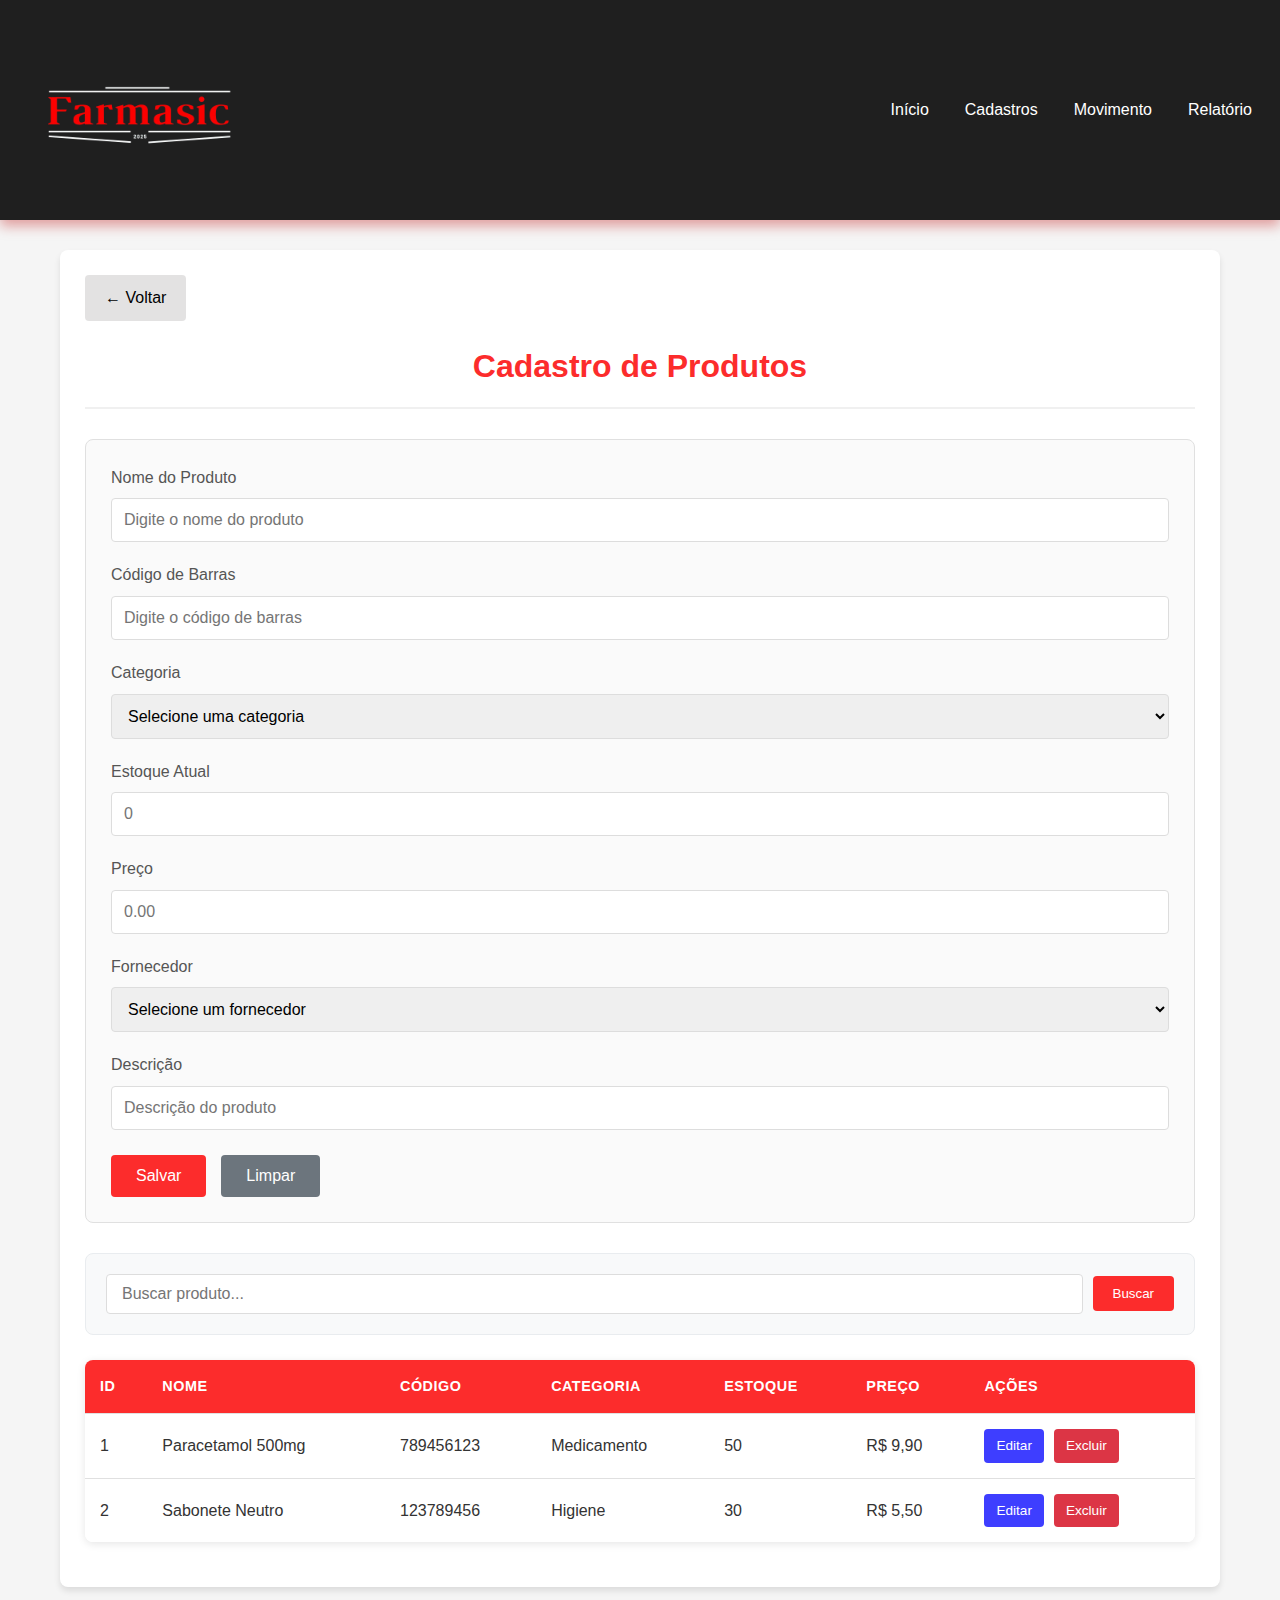
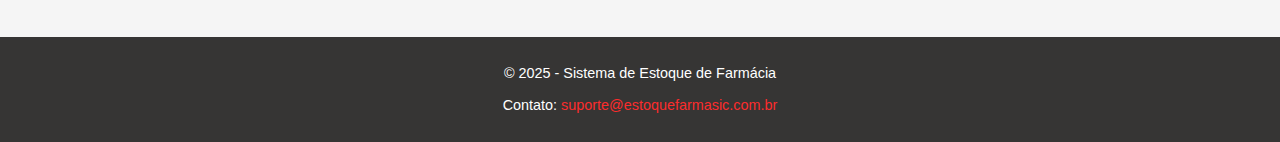
<file: produto.html>
<!DOCTYPE html>
<html lang="pt-BR">
<head>
    <meta charset="UTF-8">
    <meta name="viewport" content="width=device-width, initial-scale=1.0">
    <link rel="shortcut icon" href="img/favicon.png" type="image/x-icon">
    <title>Cadastro de Produtos - Sistema de Estoque de Farmácia</title>
    <link rel="stylesheet" href="css/cadastro.css">
</head>
<body>
    <header>
        <img src="img/logomain4.png" alt="MainLogo" class="MainLogo">
        <nav>
            <div class="hamburger-menu" id="hamburgerMenu">
                <span></span>
                <span></span>
                <span></span>
            </div>
            <div class="nav-links" id="navLinks">
                <a href="index.html">Início</a>
                <a href="index.html">Cadastros</a>
                <a href="movimento.html">Movimento</a>
                <a href="relatorio.html">Relatório</a>
            </div>
        </nav>
    </header>
    
    <main>
        <div class="container">
            <div class="main-content">
                <a href="index.html" class="back-btn">← Voltar</a>
                <h1 class="page-title">Cadastro de Produtos</h1>
                
                <div class="form-container">
                    <form action="#" method="post">
                        <div class="form-group">
                            <label for="produto-nome">Nome do Produto</label>
                            <input type="text" id="produto-nome" name="produto-nome" placeholder="Digite o nome do produto" required>
                        </div>
                        <div class="form-group">
                            <label for="produto-codigo">Código de Barras</label>
                            <input type="text" id="produto-codigo" name="produto-codigo" placeholder="Digite o código de barras">
                        </div>
                        <div class="form-group">
                            <label for="produto-categoria">Categoria</label>
                            <select id="produto-categoria" name="produto-categoria" required>
                                <option value="">Selecione uma categoria</option>
                                <option value="medicamento">Medicamento</option>
                                <option value="higiene">Higiene</option>
                                <option value="cosmetico">Cosmético</option>
                                <option value="suplemento">Suplemento</option>
                            </select>
                        </div>
                        <div class="form-group">
                            <label for="produto-estoque">Estoque Atual</label>
                            <input type="number" id="produto-estoque" name="produto-estoque" placeholder="0" min="0" required>
                        </div>
                        <div class="form-group">
                            <label for="produto-preco">Preço</label>
                            <input type="number" id="produto-preco" name="produto-preco" placeholder="0.00" step="0.01" min="0" required>
                        </div>
                        <div class="form-group">
                            <label for="produto-fornecedor">Fornecedor</label>
                            <select id="produto-fornecedor" name="produto-fornecedor" required>
                                <option value="">Selecione um fornecedor</option>
                                <option value="1">MedFarma Distribuidora</option>
                                <option value="2">Pharma Supply</option>
                            </select>
                        </div>
                        <div class="form-group">
                            <label for="produto-descricao">Descrição</label>
                            <input type="text" name="produto-descricao" id="produto-descricao" placeholder="Descrição do produto">
                        </div>
                        <div class="btn-group">
                            <button type="submit" class="btn btn-primary">Salvar</button>
                            <button type="reset" class="btn btn-secondary">Limpar</button>
                        </div>
                    </form>
                </div>

                <div class="search-container">
                    <form action="#" method="get">
                        <input type="text" id="buscar-produto" name="buscar-produto" class="search-input" placeholder="Buscar produto...">
                        <button type="submit" class="search-btn">Buscar</button>
                    </form>
                </div>

                <div class="table-container">
                    <table>
                        <thead>
                            <tr>
                                <th>ID</th>
                                <th>Nome</th>
                                <th>Código</th>
                                <th>Categoria</th>
                                <th>Estoque</th>
                                <th>Preço</th>
                                <th>Ações</th>
                            </tr>
                        </thead>
                        <tbody>
                            <tr>
                                <td data-label="ID">1</td>
                                <td data-label="Nome">Paracetamol 500mg</td>
                                <td data-label="Código">789456123</td>
                                <td data-label="Categoria">Medicamento</td>
                                <td data-label="Estoque">50</td>
                                <td data-label="Preço">R$ 9,90</td>
                                <td data-label="Ações" class="action-btns">
                                    <a href="#" class="edit-btn">Editar</a>
                                    <a href="#" class="delete-btn">Excluir</a>
                                </td>
                            </tr>
                            <tr>
                                <td data-label="ID">2</td>
                                <td data-label="Nome">Sabonete Neutro</td>
                                <td data-label="Código">123789456</td>
                                <td data-label="Categoria">Higiene</td>
                                <td data-label="Estoque">30</td>
                                <td data-label="Preço">R$ 5,50</td>
                                <td data-label="Ações" class="action-btns">
                                    <a href="#" class="edit-btn">Editar</a>
                                    <a href="#" class="delete-btn">Excluir</a>
                                </td>
                            </tr>
                        </tbody>
                    </table>
                </div>
            </div>
        </div>
    </main>
    
    <footer class="footer_cad">
        <p>&copy; 2025 - Sistema de Estoque de Farmácia</p>
        <address>
            Contato: <a href="mailto:suporte@estoquefarma.com.br">suporte@estoquefarmasic.com.br</a>
        </address>
    </footer>
    <script src="js/produto.js"></script>
</body>
</html>
</file>
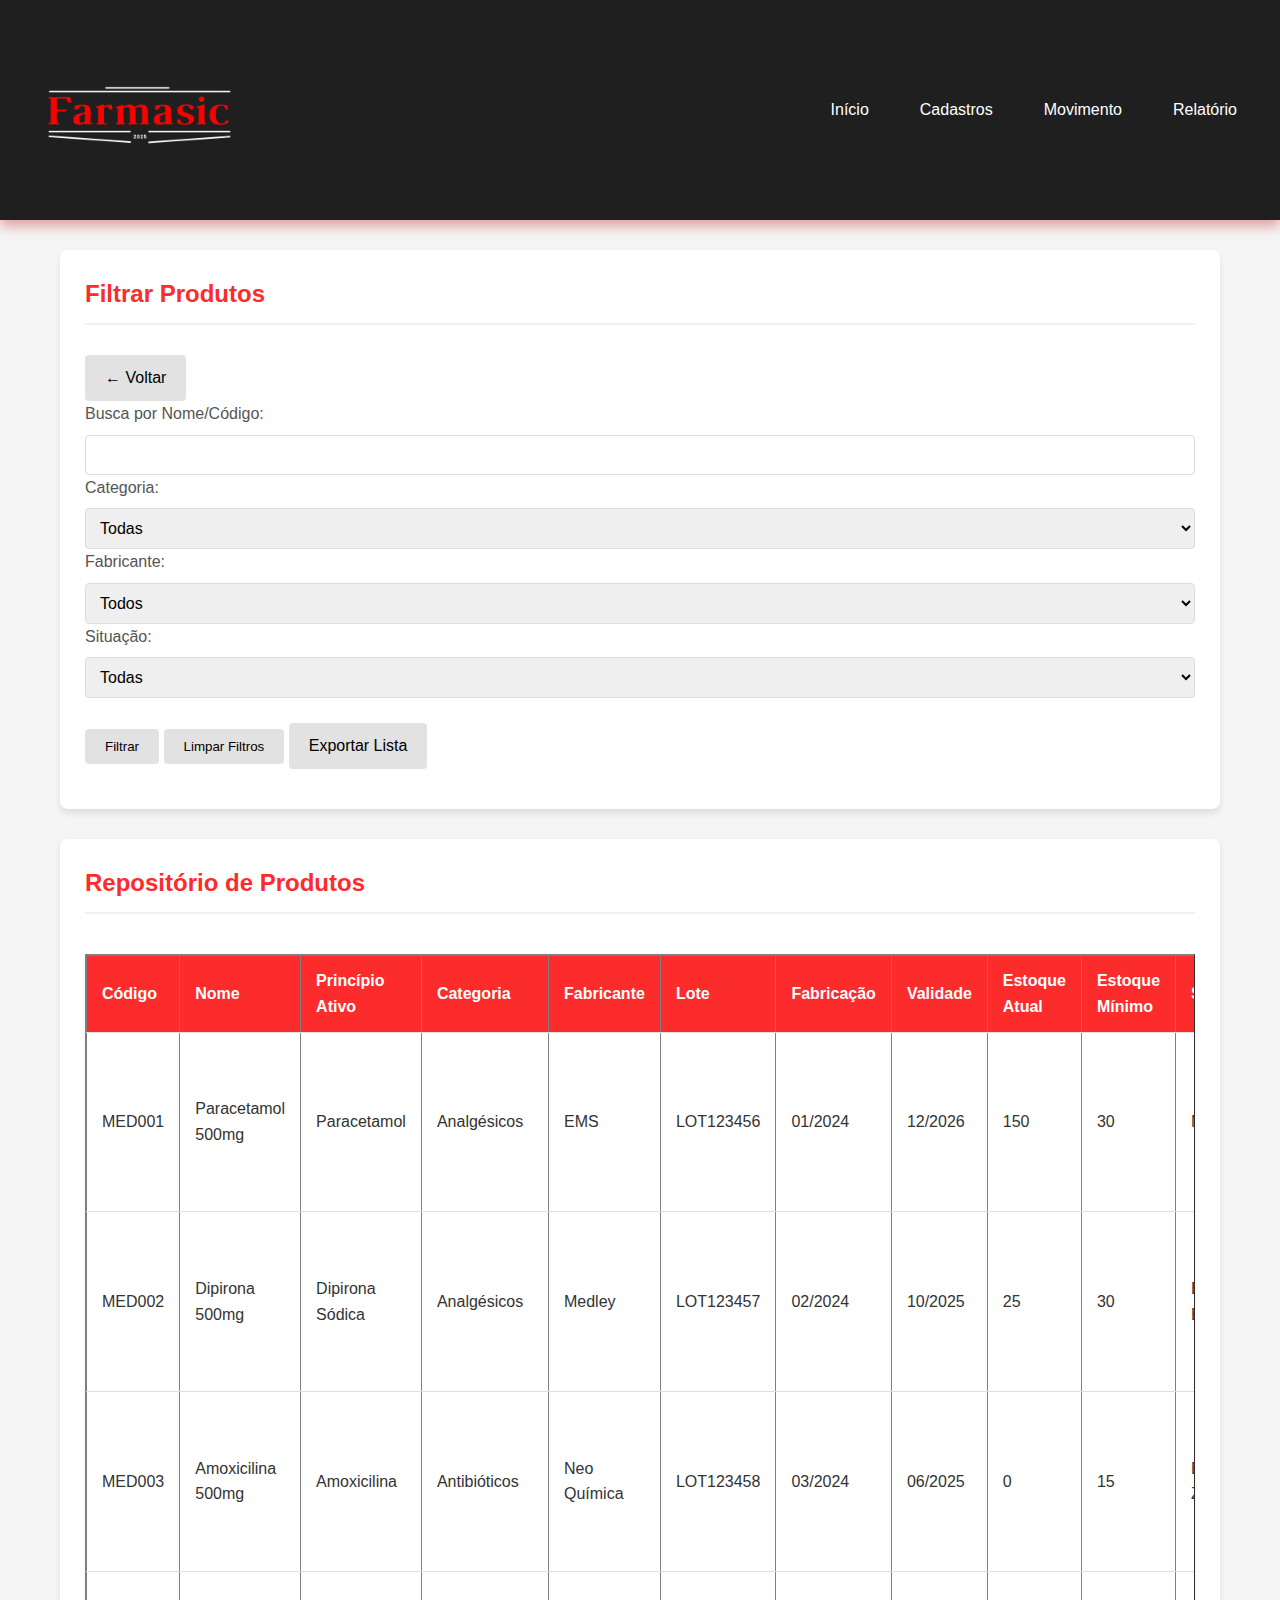
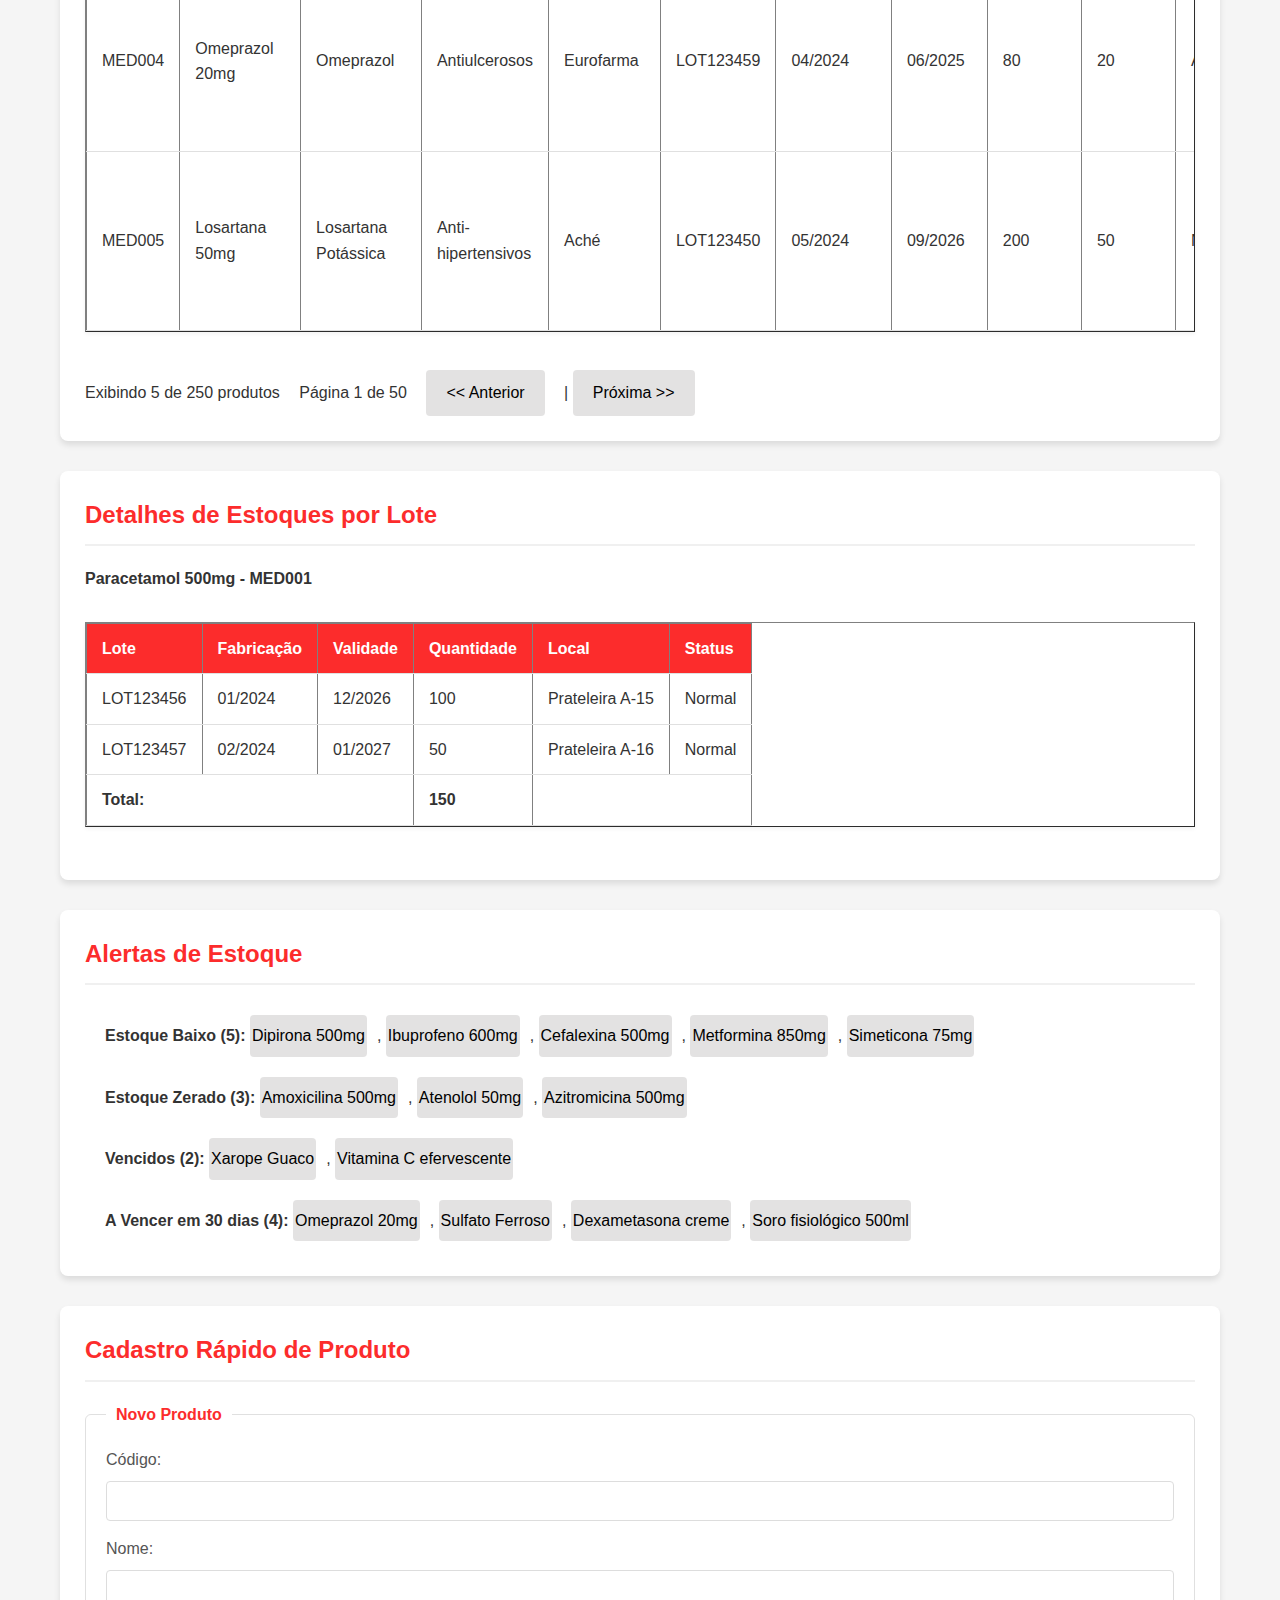
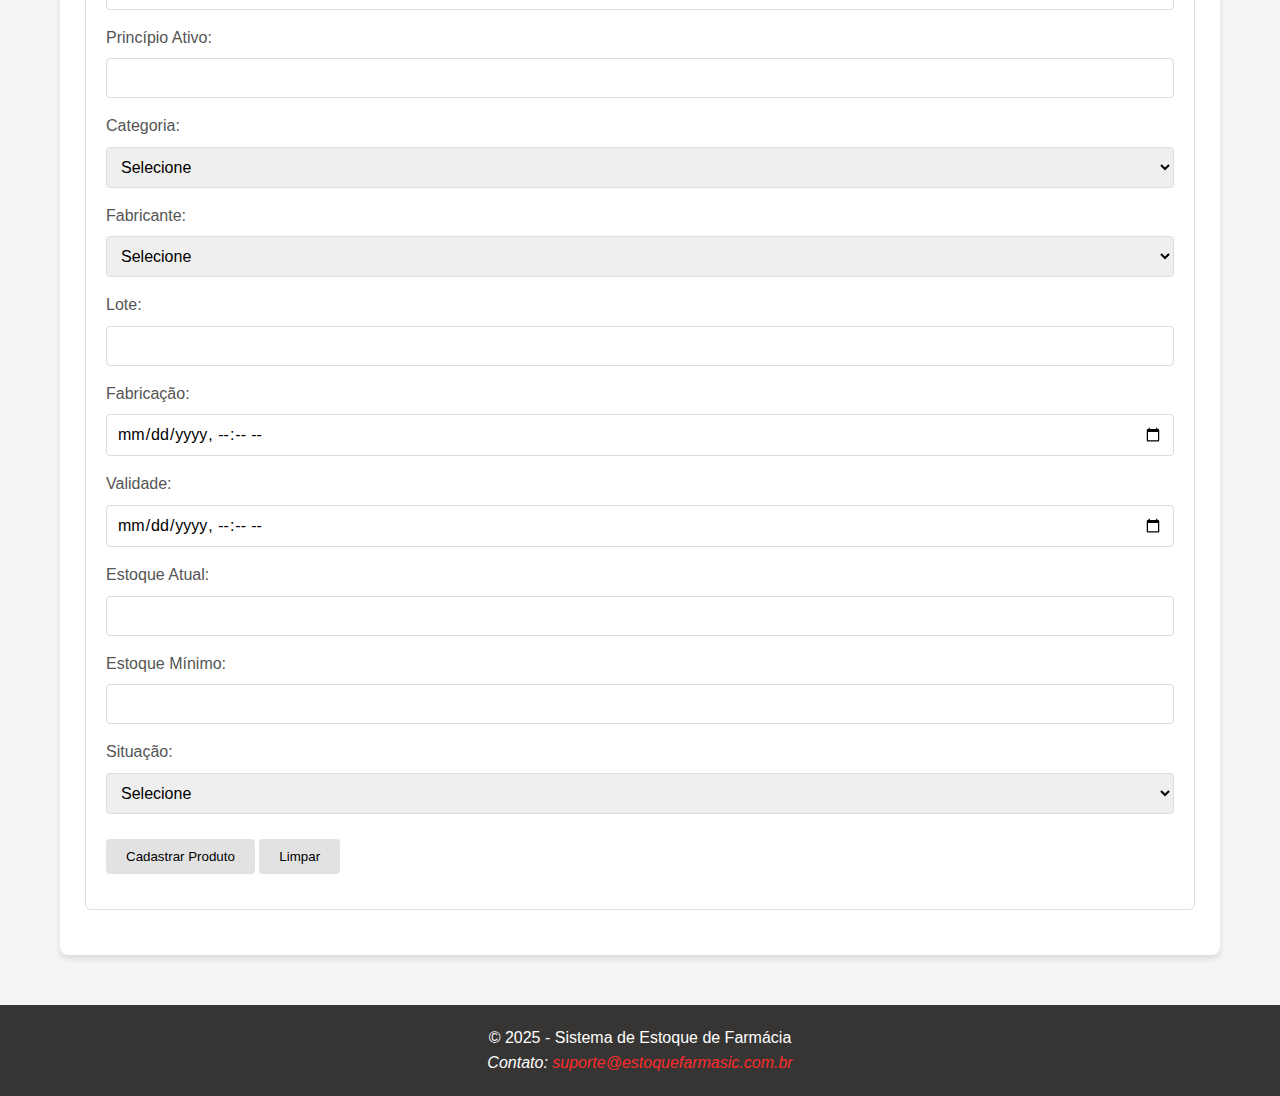
<file: relatorio.html>
<!DOCTYPE html>
<html lang="pt-BR">
<head>
    <meta charset="UTF-8">
    <meta name="viewport" content="width=device-width, initial-scale=1.0">
    <link rel="stylesheet" href="css/relatorio.css">
    <link rel="shortcut icon" href="img/favicon.png" type="image/x-icon">
    <title>Repositório de Estoque - Sistema de Farmácia</title>
</head>
<body>
    <header>
        <img src="img/logomain4.png" alt="MainLogo" class="MainLogo">
        <nav>
            <div class="logo"></div>
            <div class="nav-links">
                <a href="index.html">Início</a>
                <a href="index.html">Cadastros</a>
                <a href="movimento.html">Movimento</a>
                <a href="relatorio.html">Relatório</a>
            </div>
        </nav>
    </header>

    <main>
        <section>
            <h3>Filtrar Produtos</h3>
            
            <form action="#" method="get">
                  <a href="index.html" class="back-btn">← Voltar</a>
                <div>
                    <label for="busca">Busca por Nome/Código:</label>
                    <input type="text" id="busca" name="busca">
                    
                    <label for="categoria">Categoria:</label>
                    <select id="categoria" name="categoria">
                        <option value="">Todas</option>
                        <option value="1">Antibióticos</option>
                        <option value="2">Anti-inflamatórios</option>
                        <option value="3">Analgésicos</option>
                        <option value="4">Controlados</option>
                        <option value="5">Vitaminas e Suplementos</option>
                        <option value="6">Dermocosméticos</option>
                    </select>
                    
                    <label for="fabricante">Fabricante:</label>
                    <select id="fabricante" name="fabricante">
                        <option value="">Todos</option>
                        <option value="1">EMS</option>
                        <option value="2">Medley</option>
                        <option value="3">Neo Química</option>
                        <option value="4">Eurofarma</option>
                        <option value="5">Aché</option>
                    </select>
                    
                    <label for="situacao">Situação:</label>
                    <select id="situacao" name="situacao">
                        <option value="">Todas</option>
                        <option value="normal">Normal</option>
                        <option value="baixo">Estoque Baixo</option>
                        <option value="zerado">Estoque Zerado</option>
                        <option value="vencido">Vencido</option>
                        <option value="a_vencer">A vencer (30 dias)</option>
                    </select>
                </div>
                
                <div>
                    <button type="submit">Filtrar</button>
                    <button type="reset">Limpar Filtros</button>
                    <a href="#">Exportar Lista</a>
                </div>
            </form>
        </section>

        <section>
            <h3>Repositório de Produtos</h3>
            
            <table border="1">
                <thead>
                    <tr>
                        <th>Código</th>
                        <th>Nome</th>
                        <th>Princípio Ativo</th>
                        <th>Categoria</th>
                        <th>Fabricante</th>
                        <th>Lote</th>
                        <th>Fabricação</th>
                        <th>Validade</th>
                        <th>Estoque Atual</th>
                        <th>Estoque Mínimo</th>
                        <th>Situação</th>
                        <th>Ações</th>
                    </tr>
                </thead>
                <tbody>
                    <tr>
                        <td>MED001</td>
                        <td>Paracetamol 500mg</td>
                        <td>Paracetamol</td>
                        <td>Analgésicos</td>
                        <td>EMS</td>
                        <td>LOT123456</td>
                        <td>01/2024</td>
                        <td>12/2026</td>
                        <td>150</td>
                        <td>30</td>
                        <td>Normal</td>
                        <td>
                            <a href="$">Detalhes</a> | 
                            <a href="$">Movimentar</a> | 
                            <a href="$">Editar</a>
                        </td>
                    </tr>
                    <tr>
                        <td>MED002</td>
                        <td>Dipirona 500mg</td>
                        <td>Dipirona Sódica</td>
                        <td>Analgésicos</td>
                        <td>Medley</td>
                        <td>LOT123457</td>
                        <td>02/2024</td>
                        <td>10/2025</td>
                        <td>25</td>
                        <td>30</td>
                        <td>Estoque Baixo</td>
                        <td>
                            <a href="$">Detalhes</a> | 
                            <a href="$">Movimentar</a> | 
                            <a href="$">Editar</a>
                        </td>
                    </tr>
                    <tr>
                        <td>MED003</td>
                        <td>Amoxicilina 500mg</td>
                        <td>Amoxicilina</td>
                        <td>Antibióticos</td>
                        <td>Neo Química</td>
                        <td>LOT123458</td>
                        <td>03/2024</td>
                        <td>06/2025</td>
                        <td>0</td>
                        <td>15</td>
                        <td>Estoque Zerado</td>
                        <td>
                            <a href="$">Detalhes</a> | 
                            <a href="$">Movimentar</a> | 
                            <a href="$">Editar</a>
                        </td>
                    </tr>
                    <tr>
                        <td>MED004</td>
                        <td>Omeprazol 20mg</td>
                        <td>Omeprazol</td>
                        <td>Antiulcerosos</td>
                        <td>Eurofarma</td>
                        <td>LOT123459</td>
                        <td>04/2024</td>
                        <td>06/2025</td>
                        <td>80</td>
                        <td>20</td>
                        <td>A vencer</td>
                        <td>
                            <a href="$">Detalhes</a> | 
                            <a href="$">Movimentar</a> | 
                            <a href="$">Editar</a>
                        </td>
                    </tr>
                    <tr>
                        <td>MED005</td>
                        <td>Losartana 50mg</td>
                        <td>Losartana Potássica</td>
                        <td>Anti-hipertensivos</td>
                        <td>Aché</td>
                        <td>LOT123450</td>
                        <td>05/2024</td>
                        <td>09/2026</td>
                        <td>200</td>
                        <td>50</td>
                        <td>Normal</td>
                        <td>
                            <a href="$">Detalhes</a> | 
                            <a href="$">Movimentar</a> | 
                            <a href="$">Editar</a>
                        </td>
                    </tr>
                </tbody>
            </table>
            
            <div>
                <p>Exibindo 5 de 250 produtos</p>
                <p>Página 1 de 50</p>
                <a href="#">&lt;&lt; Anterior</a> | 
                <a href="#">Próxima &gt;&gt;</a>
            </div>
        </section>

        <section>
            <h3>Detalhes de Estoques por Lote</h3>
            
            <h4>Paracetamol 500mg - MED001</h4>
            
            <table border="1">
                <thead>
                    <tr>
                        <th>Lote</th>
                        <th>Fabricação</th>
                        <th>Validade</th>
                        <th>Quantidade</th>
                        <th>Local</th>
                        <th>Status</th>
                    </tr>
                </thead>
                <tbody>
                    <tr>
                        <td>LOT123456</td>
                        <td>01/2024</td>
                        <td>12/2026</td>
                        <td>100</td>
                        <td>Prateleira A-15</td>
                        <td>Normal</td>
                    </tr>
                    <tr>
                        <td>LOT123457</td>
                        <td>02/2024</td>
                        <td>01/2027</td>
                        <td>50</td>
                        <td>Prateleira A-16</td>
                        <td>Normal</td>
                    </tr>
                </tbody>
                <tfoot>
                    <tr>
                        <td colspan="3"><strong>Total:</strong></td>
                        <td><strong>150</strong></td>
                        <td colspan="2"></td>
                    </tr>
                </tfoot>
            </table>
            
        </section>

        <section>
            <h3>Alertas de Estoque</h3>
            
            <ul>
                <li>
                    <strong>Estoque Baixo (5):</strong>
                    <a href="%">Dipirona 500mg</a>,
                    <a href="%">Ibuprofeno 600mg</a>,
                    <a href="%">Cefalexina 500mg</a>,
                    <a href="%">Metformina 850mg</a>,
                    <a href="%">Simeticona 75mg</a>
                </li>
                <li>
                    <strong>Estoque Zerado (3):</strong>
                    <a href="%">Amoxicilina 500mg</a>,
                    <a href="%">Atenolol 50mg</a>,
                    <a href="%">Azitromicina 500mg</a>
                </li>
                <li>
                    <strong>Vencidos (2):</strong>
                    <a href="%">Xarope Guaco</a>,
                    <a href="%">Vitamina C efervescente</a>
                </li>
                <li>
                    <strong>A Vencer em 30 dias (4):</strong>
                    <a href="%">Omeprazol 20mg</a>,
                    <a href="%">Sulfato Ferroso</a>,
                    <a href="%">Dexametasona creme</a>,
                    <a href="%">Soro fisiológico 500ml</a>
                </li>
            </ul>
        </section>

        <section>
            <h3>Cadastro Rápido de Produto</h3>
            
            <form action="#" method="post">
                <fieldset>
                    <legend>Novo Produto</legend>
                    
                    <div>
                        <label for="codigo">Código:</label>
                        <input type="text" id="codigo" name="codigo" required>
                    </div>
                    
                    <div>
                        <label for="nome_produto">Nome:</label>
                        <input type="text" id="nome_produto" name="nome_produto" required>
                    </div>
                    
                    <div>
                        <label for="principio_ativo">Princípio Ativo:</label>
                        <input type="text" id="principio_ativo" name="principio_ativo" required>
                    </div>
                    
                    <div>
                        <label for="categoria_produto">Categoria:</label>
                        <select id="categoria_produto" name="categoria_produto" required>
                            <option value="">Selecione</option>
                            <option value="1">Antibióticos</option>
                            <option value="2">Anti-inflamatórios</option>
                            <option value="3">Analgésicos</option>
                            <option value="4">Controlados de tarja preta</option>
                            <option value="5">Vitaminas e Suplementos</option>
                            <option value="6">Dermocosméticos</option>
                            <option value="7">Genérico</option>
                            <option value="8">Manipulado</option>
                            <option value="9">Antialérgicos</option>
                            <option value="10">Industrializado</option>
                            <option value="11">Fitoterápico</option>
                            <option value="12">Importado</option>
                            <option value="13">Nacional</option>
                            <option value="14">Tarja vermelha</option>
                            <option value="15">Sob prescrição</option>
                            <option value="16">Isentos de prescrição (MIPs)</option>
                            <option value="17">Sintéticos</option>
                            <option value="18">Semissintéticos</option>
                            <option value="19">Outros</option>
                        </select>
                    </div>
                    
                    <div>
                        <label for="fabricante_produto">Fabricante:</label>
                        <select id="fabricante_produto" name="fabricante_produto" required>
                            <option value="">Selecione</option>
                            <option value="1">EMS</option>
                            <option value="2">Medley</option>
                            <option value="3">Neo Química</option>
                            <option value="4">Eurofarma</option>
                            <option value="5">Aché</option>
                        </select>
                    </div>

                    <div>
                        <label for="lote_produto">Lote:</label>
                        <input type="text" id="lote_produto" name="lote_produto" required>
                    </div>

                    <div>
                        <label for="validade_produto">Fabricação:</label>
                        <input type="datetime-local" id="data_validade" name="data_validade" required>
                    </div>

                    <div>
                        <label for="validade_produto">Validade:</label>
                        <input type="datetime-local" id="data_validade" name="data_validade" required>
                    </div>
                    
                    <div>
                        <label for="estoque_minimo">Estoque Atual:</label>
                        <input type="number" id="estoque_atual" name="estoque_atual" min="0" required>
                    </div>

                    <div>
                        <label for="estoque_minimo">Estoque Mínimo:</label>
                        <input type="number" id="estoque_minimo" name="estoque_minimo" min="0" required>
                    </div>

                    <div>
                        <label for="situacao">Situação:</label>
                        <select id="situacao" name="situacao">
                            <option value="">Selecione</option>
                            <option value="normal">Normal</option>
                            <option value="baixo">Estoque Baixo</option>
                            <option value="zerado">Estoque Zerado</option>
                            <option value="vencido">Vencido</option>
                            <option value="a_vencer">A vencer (30 dias)</option>
                        </select>
                    </div>
                    
                    <div>
                        <button type="submit">Cadastrar Produto</button>
                        <button type="reset">Limpar</button>
                    </div>
                </fieldset>
            </form>
        </section>
    </main>

    <footer>
        <p>&copy; 2025 - Sistema de Estoque de Farmácia</p>
        <address>
            Contato: <a href="mailto:suporte@estoquefarma.com.br">suporte@estoquefarmasic.com.br</a>
        </address>
    </footer>
    <script src="js/relatorio.js"></script>
</body>
</html>
</file>
<file: css/style.css>
* {
    margin: 0;
    padding: 0;
    box-sizing: border-box;
    font-family: 'Segoe UI', Tahoma, Geneva, Verdana, sans-serif;
}

body {
    background-color: rgba(56, 56, 56, 0.075);
    color: #333;
}

.container {
    width: 100%;
    max-width: 1200px;
    margin: 0 auto;
    padding: 20px;
}

header {
    display: flex;
    justify-content: space-between;
    align-items: center;
    padding: 10px 20px;
    background-color: #1f1f1f;
    box-shadow: 0 6px 12px #bb00005b;
    color: rgb(128, 128, 128);
    position: relative;
}

.MainLogo {
    margin-left: 20px;
    width: 200px;
    height: 200px;
    object-fit: contain;
}

.logo {
    font-size: 1.5rem;
    font-weight: bold;
}

.nav-links {
    display: flex;
    gap: 20px;
}

.nav-links a {
    color: rgb(255, 255, 255);
    text-decoration: none;
    font-weight: 500;
    padding: 0.5rem;
    border-radius: 4px;
    transition: background-color 0.3s;
}

.nav-links a:hover {
    background-color: rgba(202, 202, 202, 0.2);
}

/* Menu Hamburger */
.hamburger {
    display: none;
    flex-direction: column;
    cursor: pointer;
    padding: 5px;
    z-index: 1001;
}

.hamburger span {
    width: 25px;
    height: 3px;
    background-color: rgb(255, 255, 255);
    margin: 3px 0;
    transition: 0.3s;
    border-radius: 3px;
}

.hamburger.active span:nth-child(1) {
    transform: rotate(-45deg) translate(-5px, 6px);
}

.hamburger.active span:nth-child(2) {
    opacity: 0;
}

.hamburger.active span:nth-child(3) {
    transform: rotate(45deg) translate(-5px, -6px);
}

/* Menu Mobile */
.mobile-menu {
    position: fixed;
    top: 0;
    right: -100%;
    width: 280px;
    height: 100vh;
    background-color: #363534;
    transition: right 0.3s ease;
    z-index: 1000;
    padding-top: 80px;
    box-shadow: -2px 0 10px rgba(0, 0, 0, 0.3);
}

.mobile-menu.active {
    right: 0;
}

.mobile-menu a {
    display: block;
    color: white;
    text-decoration: none;
    padding: 15px 25px;
    font-weight: 500;
    border-bottom: 1px solid rgba(255, 255, 255, 0.1);
    transition: background-color 0.3s;
}

.mobile-menu a:hover {
    background-color: rgba(255, 255, 255, 0.1);
}

/* Overlay para o menu mobile */
.overlay {
    position: fixed;
    top: 0;
    left: 0;
    width: 100%;
    height: 100%;
    background-color: rgba(0, 0, 0, 0.5);
    z-index: 999;
    opacity: 0;
    visibility: hidden;
    transition: opacity 0.3s, visibility 0.3s;
}

.overlay.active {
    opacity: 1;
    visibility: visible;
}

.main-content {
    margin-top: 2rem;
    min-height: calc(100vh - 400px);
}

.page-title {
    font-family: system-ui, -apple-system, BlinkMacSystemFont, 'Segoe UI', Roboto, Oxygen, Ubuntu, Cantarell, 'Open Sans', 'Helvetica Neue', sans-serif;
    font-size: 1.8rem;
    margin-top: 50px;
    color: #300100;
    text-align: center;
}

.card-container {
    margin-top: 60px;
    display: grid;
    grid-template-columns: repeat(auto-fit, minmax(250px, 1fr));
    gap: 1.5rem;
}

.card {
    text-decoration: none;
    background-color: rgba(161, 161, 161, 0.075);
    border-radius: 8px;
    box-shadow: 0 4px 6px rgba(0, 0, 0, 0.1);
    padding: 1.5rem;
    text-align: center;
    transition: transform 0.3s, box-shadow 0.3s;
    cursor: pointer;
}

.card:hover {
    transform: translateY(-5px);
    box-shadow: 0 6px 12px rgba(0, 0, 0, 0.15);
}

.card-icon img {
    width: 5rem;
}

.card-title {
    font-size: 1.25rem;
    font-weight: 600;
    margin-bottom: 0.5rem;
    color: #333;
}

.card-description {
    color: #666;
    font-size: 0.9rem;
}

/* Footer */
.footer {
    background-color: #313131;
    color: #ecf0f1;
    padding: 15px 0 0 0;
    width: 100%;
    font-size: 16px;
    margin-top: 60px;
}

.footer-container {
    max-width: 1200px;
    margin: 0 auto;
    padding: 0 20px;
    display: flex;
    flex-direction: row;
    justify-content: space-between;
}

.img {
    display: flex;
    align-items: center;
    gap: 20px;
    margin-right: 50px;
}

.footer-section {
    width: 300px;
}

.footer-section h3 {
    color: #fff;
    font-size: 18px;
    margin-bottom: 10px;
    text-transform: uppercase;
    letter-spacing: 1px;
    position: relative;
    padding-bottom: 6px;
}

.footer-section h3::after {
    content: '';
    position: absolute;
    left: 0;
    bottom: 0;
    width: 30px;
    height: 2px;
    background-color: #ff0000;
}

.footer-section p, .footer-section a {
    color: #bdc3c7;
    margin-bottom: 5px;
    display: block;
    text-decoration: none;
    transition: all 0.3s ease;
    font-size: 14px;
}

.footer-section a:hover {
    color: #d80000;
    padding-left: 5px;
}

.footer-bottom {
    background-color: #350000;
    padding: 10px 0;
    text-align: center;
    color: #bdc3c7;
    font-size: 11px;
    margin-top: 15px;
}

.version-info {
    display: flex;
    align-items: center;
    gap: 10px;
    margin-bottom: 8px;
}

.version-pill {
    background-color: #a00000;
    color: white;
    padding: 1px 6px;
    border-radius: 10px;
    font-size: 10px;
    font-weight: 500;
}

.system-status {
    display: flex;
    align-items: center;
    gap: 6px;
    margin-top: 6px;
}

.status-indicator {
    width: 10px;
    height: 10px;
    border-radius: 50%;
    background-color: #2ecc71;
}

/* Responsividade */
@media (max-width: 768px) {
    .hamburger {
        display: flex;
    }

    .nav-links {
        display: none;
    }

    header {
        padding: 15px 20px;
    }

    .MainLogo {
        width: 150px;
        height: 150px;
    }

    .page-title {
        font-size: 1.5rem;
        margin-top: 30px;
    }

    .card-container {
        margin-top: 40px;
        grid-template-columns: repeat(auto-fit, minmax(200px, 1fr));
        gap: 1rem;
    }

    .card {
        padding: 1rem;
    }

    .card-icon {
        font-size: 2rem;
    }

    .card-title {
        font-size: 1.1rem;
    }

    .footer-container {
        flex-direction: column;
        gap: 20px;
        text-align: center;
    }

    .footer-section {
        width: 100%;
    }

    .img {
        justify-content: center;
    }
}

@media (max-width: 480px) {
    .container {
        padding: 10px;
    }

    .MainLogo {
        width: 120px;
        height: 120px;
    }

    .page-title {
        font-size: 1.3rem;
        margin-top: 20px;
    }

    .card-container {
        grid-template-columns: 1fr;
        margin-top: 30px;
    }

    .mobile-menu {
        width: 100%;
        right: -100%;
    }
}
</file>
<file: css/cadastro.css>
/* Estilos Gerais */
* {
    margin: 0;
    padding: 0;
    box-sizing: border-box;
    font-family: 'Segoe UI', Tahoma, Geneva, Verdana, sans-serif;
}

body {
    background-color: #f5f5f5;
    color: #333;
    line-height: 1.6;
}


/* Header */
header {
    display: flex;
    justify-content: space-between;
    align-items: center;
    padding: 10px 20px;
    background-color: #1f1f1f;
    box-shadow: 0 6px 12px #bb00005b;
    color: white;
    position: relative;
}

.MainLogo {
    margin-left: 20px;
    width: 200px;
    height: 200px;
    object-fit: contain;
}

.logo {
    font-size: 1.5rem;
    font-weight: bold;
}

/* Menu Hambúrguer */
.hamburger-menu {
    display: none;
    flex-direction: column;
    cursor: pointer;
    padding: 5px;
    z-index: 1001;
}

.hamburger-menu span {
    width: 25px;
    height: 3px;
    background-color: rgb(255, 255, 255);
    margin: 3px 0;
    transition: 0.3s;
    border-radius: 2px;
}

.hamburger-menu.active span:nth-child(1) {
    transform: rotate(-45deg) translate(-5px, 6px);
}

.hamburger-menu.active span:nth-child(2) {
    opacity: 0;
}

.hamburger-menu.active span:nth-child(3) {
    transform: rotate(45deg) translate(-5px, -6px);
}

/* Navegação */
.nav-links {
    display: flex;
    gap: 20px;
    transition: all 0.3s ease;
    border-radius: 9.0px;
}

.nav-links a {
    color: rgb(255, 255, 255);
    text-decoration: none;
    font-weight: 500;
    padding: 0.5rem;
    transition: background-color 0.3s;
}

.nav-links a:hover {
    background-color: rgba(255, 255, 255, 0.2);
}

/* Overlay para mobile */
.nav-overlay {
    display: none;
    position: fixed;
    top: 0;
    left: 0;
    width: 100%;
    height: 100%;
    background-color: rgba(0, 0, 0, 0.5);
    z-index: 999;
}

.nav-overlay.active {
    display: block;
}

/* Main Content */
main {
    max-width: 1200px;
    margin: 30px auto;
    padding: 0 20px;
}

.container {
    background-color: white;
    border-radius: 8px;
    box-shadow: 0 4px 6px rgba(0, 0, 0, 0.1);
    padding: 25px;
    margin-bottom: 30px;
}

.main-content {
    width: 100%;
}

/* Título da página */
.page-title {
    color: #FC2C2C;
    margin-bottom: 30px;
    font-size: 2rem;
    border-bottom: 2px solid #f0f0f0;
    padding-bottom: 15px;
    text-align: center;
}

/* Botão Voltar */
.back-btn {
    display: inline-block;
    padding: 10px 20px;
    margin-bottom: 20px;
    background-color: #c9c7c785;
    color: rgb(0, 0, 0);
    border: none;
    border-radius: 4px;
    text-decoration: none;
    
    transition: background-color 0.3s;
}


.back-btn:hover {
    background-color: #a5a5a5e8;
    color: white;
}

/* Container do formulário */
.form-container {
    background-color: #fafafa;
    border-radius: 8px;
    padding: 25px;
    margin-bottom: 30px;
    border: 1px solid #e0e0e0;
}

/* Grupos de formulário */
.form-group {
    margin-bottom: 20px;
}

.form-group label {
    display: block;
    font-weight: 500;
    margin-bottom: 8px;
    color: #555;
}

.form-group input,
.form-group select,
.form-group textarea {
    width: 100%;
    padding: 12px;
    border: 1px solid #ddd;
    border-radius: 4px;
    font-size: 1rem;
    transition: border 0.3s, box-shadow 0.3s;
}

.form-group input:focus,
.form-group select:focus,
.form-group textarea:focus {
    outline: none;
    border-color: #FC2C2C;
    box-shadow: 0 0 0 2px rgba(252, 44, 44, 0.1);
}

/* Botões do formulário */
.btn-group {
    display: flex;
    gap: 15px;
    margin-top: 25px;
}

.btn {
    padding: 12px 25px;
    border: none;
    border-radius: 4px;
    font-size: 1rem;
    font-weight: 500;
    cursor: pointer;
    transition: background-color 0.3s, transform 0.1s;
}

.btn:hover {
    transform: translateY(-1px);
}

.btn-primary {
    background-color: #FC2C2C;
    color: white;
}

.btn-primary:hover {
    background-color: #e02525;
}

.btn-secondary {
    background-color: #6c757d;
    color: white;
}

.btn-secondary:hover {
    background-color: #0091ff;
}

/* Container de busca */
.search-container {
    background-color: #f8f9fa;
    padding: 20px;
    border-radius: 8px;
    margin-bottom: 25px;
    border: 1px solid #e9ecef;
}

.search-container form {
    display: flex;
    gap: 10px;
    align-items: center;
}

.search-input {
    flex: 1;
    padding: 10px 15px;
    border: 1px solid #ddd;
    border-radius: 4px;
    font-size: 1rem;
}

.search-btn {
    padding: 10px 20px;
    background-color: #FC2C2C;
    color: white;
    border: none;
    border-radius: 4px;
    font-weight: 500;
    cursor: pointer;
    transition: background-color 0.3s;
}

.search-btn:hover {
    background-color: #e02525;
}

/* Tabela */
.table-container {
    overflow-x: auto;
    margin: 20px 0;
    border-radius: 8px;
    box-shadow: 0 2px 8px rgba(0, 0, 0, 0.1);
}

table {
    width: 100%;
    min-width: 600px;
    border-collapse: collapse;
    background-color: white;
}

th, td {
    padding: 15px;
    text-align: left;
    border-bottom: 1px solid #e0e0e0;
}

th {
    background-color: #FC2C2C;
    color: white;
    font-weight: 600;
    text-transform: uppercase;
    font-size: 0.9rem;
    letter-spacing: 0.5px;
}

tbody tr:hover {
    background-color: #f8f9fa;
}

tbody tr:last-child td {
    border-bottom: none;
}

/* Botões de ação na tabela */
.action-btns {
    display: flex;
    gap: 10px;
}

.edit-btn, .delete-btn {
    padding: 6px 12px;
    border-radius: 4px;
    text-decoration: none;
    font-size: 0.85rem;
    font-weight: 500;
    transition: background-color 0.3s, transform 0.1s;
}

.edit-btn {
    background-color: rgb(62, 62, 255);
    color: white;
}

.edit-btn:hover {
    background-color: rgb(1, 1, 166);
    transform: translateY(-1px);
}

.delete-btn {
    background-color: #dc3545;
    color: white;
}

.delete-btn:hover {
    background-color: #c82333;
    transform: translateY(-1px);
}

/* Footer */
.footer_cad {
    text-align: center;
    padding: 25px 20px;
    background-color: #363534;
    color: white;
    margin-top: 50px;
}

.footer_cad p {
    margin-bottom: 8px;
    font-size: 0.9rem;
}

.footer_cad address {
    font-style: normal;
    font-size: 0.9rem;
}

.footer_cad a {
    color: #FC2C2C;
    text-decoration: none;
    transition: color 0.3s;
}

.footer_cad a:hover {
    color: #ff5555;
    text-decoration: underline;
}

/* Seções de formulário */
.endereco-section,
.contato-section {
    border: 1px solid #ddd;
    border-radius: 8px;
    padding: 20px;
    margin: 20px 0;
    background-color: #f9f9f9;
}

.endereco-section legend,
.contato-section legend {
    font-weight: bold;
    color: #333;
    padding: 0 10px;
    font-size: 1.1em;
}

.contato-section {
    background-color: #fff5f583;
    border-color: #ffc5c5;
}

.form-row {
    display: flex;
    gap: 15px;
    margin-bottom: 15px;
    align-items: end;
}

.form-group-small {
    flex: 0 0 120px;
}

.form-group-large {
    flex: 2;
}

/* Responsividade */
@media (max-width: 768px) {
    /* Menu mobile */
    .hamburger-menu {
        display: flex;
    }

    .nav-links {
        position: fixed;
        top: 0;
        right: -100%;
        width: 280px;
        height: 100vh;
        background-color: #363534;
        flex-direction: column;
        justify-content: flex-start;
        align-items: flex-start;
        padding: 80px 30px 30px;
        box-shadow: -2px 0 10px rgba(0, 0, 0, 0.3);
        z-index: 1000;
    }

    .nav-links.active {
        right: 0;
    }

    .nav-links a {
        width: 100%;
        padding: 15px 0;
        border-bottom: 1px solid rgba(255, 255, 255, 0.1);
        font-size: 1.1rem;
        border-radius: 0;
        margin-bottom: 5px;
    }

    .nav-links a:hover {
        background-color: rgba(130, 130, 130, 0.2);
        padding-left: 10px;
    }

    /* Ajustes do header */
    .MainLogo {
        width: 120px;
        height: 120px;
        margin-left: 0;
    }

    /* Formulários */
    .form-row {
        flex-direction: column;
        gap: 0;
    }

    .form-group-small,
    .form-group-large {
        flex: none;
    }
}

@media (max-width: 658px) {
    .MainLogo {
        width: 100px;
        height: 100px;
    }

    main {
        padding: 0 15px;
        margin: 20px auto;
    }

    .container {
        padding: 20px;
    }

    .page-title {
        font-size: 1.5rem;
        margin-bottom: 20px;
    }

    .form-container {
        padding: 20px;
    }

    .btn-group {
        flex-direction: column;
    }

    .btn {
        width: 100%;
    }

    .search-container form {
        flex-direction: column;
    }

    .search-input {
        margin-bottom: 10px;
    }

    .search-btn {
        width: 100%;
    }

    /* Tabela responsiva - Layout card */
    .table-container {
        box-shadow: none;
    }

    table, thead, tbody, th, td, tr {
        display: block;
    }

    thead tr {
        position: absolute;
        top: -9999px;
        left: -9999px;
    }

    tr {
        background-color: white;
        margin-bottom: 15px;
        border-radius: 8px;
        box-shadow: 0 2px 8px rgba(0, 0, 0, 0.1);
        padding: 15px;
        border: none;
    }

    td {
        border: none;
        border-bottom: 1px solid #eee;
        position: relative;
        padding: 12px 0 12px 40%;
        text-align: left;
        min-height: 45px;
        display: flex;
        align-items: center;
    }

    td:before {
        content: attr(data-label);
        position: absolute;
        left: 0;
        width: 35%;
        padding-right: 10px;
        white-space: nowrap;
        font-weight: 600;
        color: #FC2C2C;
        font-size: 0.85rem;
        text-transform: uppercase;
        letter-spacing: 0.5px;
    }

    td:last-child {
        border-bottom: none;
    }

    .action-btns {
        flex-direction: row;
        gap: 8px;
        justify-content: flex-start;
        margin-left: 0;
    }

    .edit-btn, .delete-btn {
        font-size: 0.8rem;
        padding: 6px 12px;
        flex: none;
        text-align: center;
    }
}

@media (max-width: 480px) {
    .page-title {
        font-size: 1.3rem;
    }

    .form-container {
        padding: 15px;
    }

    .container {
        padding: 15px;
    }

    .nav-links {
        width: 250px;
        padding: 70px 20px 20px;
    }

    /* Ajustes para telas pequenas */
    td {
        padding: 10px 0 10px 45%;
        font-size: 0.9rem;
    }

    td:before {
        width: 40%;
        font-size: 0.8rem;
    }

    tr {
        padding: 12px;
        margin-bottom: 12px;
    }

    .action-btns {
        flex-direction: column;
        gap: 5px;
    }

    .edit-btn, .delete-btn {
        width: 100%;
        font-size: 0.75rem;
        padding: 8px;
    }

    .MainLogo {
        width: 80px;
        height: 80px;
    }
}

/* Tabela responsiva com scroll horizontal para telas médias */
@media (min-width: 750px) and (max-width: 1024px) {
    table {
        min-width: 700px;
    }
    
    th, td {
        padding: 12px 10px;
        font-size: 0.9rem;
    }
    
    .edit-btn, .delete-btn {
        font-size: 0.8rem;
        padding: 5px 10px;
    }
}
</file>
<file: css/movimento.css>
* {
    margin: 0;
    padding: 0;
    box-sizing: border-box;
    font-family: 'Segoe UI', Tahoma, Geneva, Verdana, sans-serif;
}

body {
    background-color: #f5f5f5;
    color: #333;
    line-height: 1.6;
}

header {
    display: flex;
    justify-content: space-between;
    align-items: center;
    padding: 10px 20px;
    background-color: #1f1f1f;
    box-shadow: 0 6px 12px #bb00005b;
    color: white;
    flex-wrap: wrap;
}

.nav-links {
    display: flex;
    gap: 20px;
}

.nav-links a {
    color: white;
    text-decoration: none;
    padding: 0.5rem;
    border-radius: 4px;
    transition: background-color 0.3s;
}

.nav-links a:hover {
    background-color: rgba(255, 255, 255, 0.2);
}

.MainLogo {
    margin-left: 20px;
    width: 200px;
    height: 200px;
    object-fit: contain;
}

main {
    max-width: 1200px;
    margin: 30px auto;
    padding: 0 20px;
}

/* Estilos do Formulário */
section {
    background-color: white;
    border-radius: 8px;
    box-shadow: 0 4px 6px rgba(0, 0, 0, 0.1);
    padding: 25px;
    margin-bottom: 30px;
}

h3 {
    color: #FC2C2C;
    margin-bottom: 20px;
    font-size: 1.5rem;
    border-bottom: 2px solid #f0f0f0;
    padding-bottom: 10px;
}

fieldset {
    border: 1px solid #e0e0e0;
    border-radius: 6px;
    padding: 20px;
    margin-bottom: 20px;
}

legend {
    color: #FC2C2C;
    font-weight: 600;
    padding: 0 10px;
}

.form-row {
    display: flex;
    flex-wrap: wrap;
    gap: 20px;
    margin-bottom: 15px;
}

.form-row > div {
    flex: 1;
    min-width: 200px;
}

label {
    display: block;
    font-weight: 500;
    margin-bottom: 8px;
    color: #555;
}

input, select, textarea {
    width: 100%;
    padding: 10px;
    border: 1px solid #ddd;
    border-radius: 4px;
    font-size: 1rem;
    transition: border 0.3s;
}

input:focus, select:focus, textarea:focus {
    outline: none;
    border-color: #FC2C2C;
    box-shadow: 0 0 0 2px rgba(252, 44, 44, 0.2);
}

textarea {
    resize: vertical;
    min-height: 80px;
}

/* Estilos da Tabela de Itens */
table {
    width: 100%;
    border-collapse: collapse;
    margin: 20px 0;
    background-color: white;
    box-shadow: 0 2px 4px rgba(0, 0, 0, 0.05);
}

th, td {
    padding: 12px 15px;
    text-align: left;
    border-bottom: 1px solid #e0e0e0;
}

th {
    background-color: #FC2C2C;
    color: white;
    font-weight: 500;
    text-transform: uppercase;
    font-size: 0.85rem;
}

tr:hover {
    background-color: #f9f9f9;
}

td select, td input {
    padding: 8px;
    font-size: 0.9rem;
    width: 100%;
    max-width: 100%;
}

td input[type="number"] {
    width: 100%;
    min-width: 70px;
}

td input[type="date"] {
    width: 100%;
    min-width: 110px;
}

/* Responsive table */
@media (max-width: 992px) {
    table {
        display: block;
        overflow-x: auto;
        white-space: nowrap;
    }
}

/* Botões */
.button-group {
    display: flex;
    gap: 15px;
    margin-top: 20px;
    justify-content: flex-end;
}

.btn {
    padding: 10px 20px;
    border: none;
    border-radius: 4px;
    font-size: 1rem;
    font-weight: 500;
    cursor: pointer;
    transition: all 0.3s;
}

.btn-primary {
    background-color: #FC2C2C;
    color: white;
}

.btn-primary:hover {
    background-color: #e02727;
}

.btn-secondary {
    background-color: #f0f0f0;
    color: #333;
}

.btn-secondary:hover {
    background-color: #e0e0e0;
}

.btn-danger {
    background-color: #f44336;
    color: white;
}

.btn-danger:hover {
    background-color: #d32f2f;
}

/* Tabela de Movimentos Recentes */
.recent-movements {
    margin-top: 40px;
}

.pagination {
    display: flex;
    justify-content: space-between;
    align-items: center;
    margin-top: 20px;
    padding: 10px 0;
    color: #666;
}

.pagination a {
    color: #FC2C2C;
    text-decoration: none;
    font-weight: 500;
    padding: 5px 10px;
    border-radius: 4px;
}

.pagination a:hover {
    background-color: #f0f0f0;
}

.action-links a {
    color: #FC2C2C;
    text-decoration: none;
    margin-right: 10px;
    font-size: 0.9rem;
}

.action-links a:hover {
    text-decoration: underline;
}

button, .back-btn, a[href="#"] {
    display: inline-block;
    padding: 10px 20px;
    margin-top: 10px;
    background-color: #c9c7c785;
    color: rgb(0, 0, 0);
    border: none;
    border-radius: 4px;
    text-decoration: none;
    font-weight: lighter;
    cursor: pointer;
    transition: background-color 0.3s;
}

button:hover, .back-btn:hover, a[href="#"]:hover {
    background-color: #FC2C2C;
}

/* Rodapé */
footer {
    background-color: #363534;
    color: white;
    text-align: center;
    padding: 20px;
    margin-top: 50px;
}

footer a {
    color: #FC2C2C;
    text-decoration: none;
}

footer a:hover {
    text-decoration: underline;
}

/* Botão Voltar */
.back-btn {
    display: inline-flex;
    align-items: center;
    padding: 8px 15px;
    background-color: #f0f0f0;
    color: #333;
    text-decoration: none;
    border-radius: 4px;
    font-weight: 500;
    margin-bottom: 20px;
    transition: background-color 0.3s;
}

.back-btn:hover {
    background-color: #e0e0e0;
}

/* Responsividade */
/* Large Screens (default) */
/* Styles already defined above apply to large screens */

/* Medium Screens (tablets, smaller desktops) */
@media (max-width: 992px) {
    main {
        max-width: 95%;
    }
    
    .form-row {
        gap: 15px;
    }
    
    .MainLogo {
        width: 160px;
        height: 160px;
    }
    
    th, td {
        padding: 10px 12px;
    }
    
    /* Ensure tables are scrollable horizontally */
    table {
        display: block;
        overflow-x: auto;
        white-space: nowrap;
    }
}

/* Small Screens (tablets, large phones) */
@media (max-width: 768px) {
    header {
        flex-direction: column;
        padding: 15px;
        align-items: center;
    }
    
    .MainLogo {
        margin: 0 0 15px 0;
        width: 140px;
        height: 140px;
    }
    
    nav {
        width: 100%;
    }
    
    .nav-links {
        width: 100%;
        justify-content: center;
        margin-top: 10px;
        gap: 10px;
        flex-wrap: wrap;
    }
    
    .form-row > div {
        flex: 100%;
        min-width: 100%;
    }
    
    fieldset {
        padding: 15px 10px;
    }
    
    fieldset > div {
        margin-bottom: 15px;
    }
    
    .button-group {
        flex-direction: column;
        align-items: stretch;
    }
    
    button {
        width: 100%;
        margin-bottom: 10px;
        margin-right: 0;
    }
    
    section {
        padding: 15px;
    }
    
    /* Table adjustments */
    td, th {
        padding: 8px 10px;
    }
    
    /* Form input adjustments */
    input, select, textarea {
        font-size: 16px; /* Prevents iOS zoom on focus */
    }
    
    /* Pagination adjustments */
    .pagination {
        flex-direction: column;
        gap: 10px;
        align-items: center;
    }
}

/* Extra Small Screens (phones) */
@media (max-width: 576px) {
    body {
        font-size: 14px;
    }
    
    header {
        padding: 10px;
    }
    
    .nav-links {
        flex-wrap: wrap;
        justify-content: center;
    }
    
    .nav-links a {
        margin: 5px;
        padding: 8px;
        font-size: 14px;
        flex-basis: calc(50% - 10px);
        text-align: center;
    }
    
    main {
        padding: 0 10px;
        margin: 15px auto;
    }
    
    h3 {
        font-size: 1.2rem;
    }
    
    section {
        padding: 12px;
        margin-bottom: 15px;
    }
    
    fieldset {
        padding: 10px;
        margin-bottom: 15px;
    }
    
    legend {
        font-size: 0.9rem;
    }
    
    input, select, textarea {
        padding: 8px;
        font-size: 0.9rem;
    }
    
    .MainLogo {
        width: 120px;
        height: 120px;
    }
    
    /* Form buttons */
    div > button {
        width: 100%;
        margin-bottom: 10px;
        padding: 12px;
        font-size: 16px;
    }
    
    /* Table specific adjustments */
    th {
        font-size: 0.8rem;
    }
    
    td {
        font-size: 0.85rem;
    }
    
    tfoot button {
        padding: 8px;
        font-size: 0.9rem;
    }
    
    /* Action links in tables */
    .action-links a, 
    tbody td:last-child a {
        display: block;
        margin-bottom: 5px;
        padding: 6px 0;
    }
    
    /* Pagination */
    div > p, 
    div > a {
        display: block;
        text-align: center;
        margin: 5px 0;
    }
}

/* For very small screens */
@media (max-width: 400px) {
    .nav-links {
        flex-direction: column;
        align-items: center;
    }
    
    .nav-links a {
        width: 100%;
        text-align: center;
        margin: 2px 0;
    }
    
    .MainLogo {
        width: 100px;
        height: 100px;
    }
    
    /* Further table adjustments */
    th, td {
        padding: 6px;
        font-size: 0.75rem;
    }
    
    th {
        white-space: normal; /* Allow header text to wrap */
    }
    
    /* Make action links more touchable */
    tbody td:last-child a {
        display: block;
        padding: 8px 5px;
        margin: 5px 0;
        background-color: #f9f9f9;
        border-radius: 4px;
        text-align: center;
    }
    
    tfoot button {
        padding: 10px 5px;
    }
    
    /* Adjust form elements */
    label {
        font-size: 0.85rem;
    }
    
    .back-btn {
        width: 100%;
        justify-content: center;
        text-align: center;
        margin-bottom: 15px;
    }
    
    /* Simplify pagination */
    div > a {
        padding: 8px 0;
    }
}

/* For print media */
@media print {
    header, .nav-links, .button-group, footer, .back-btn {
        display: none;
    }
    
    body {
        background-color: white;
        font-size: 12pt;
    }
    
    main {
        max-width: 100%;
        margin: 0;
        padding: 0;
    }
    
    section {
        box-shadow: none;
        border: 1px solid #ddd;
        break-inside: avoid;
    }
    
    table {
        break-inside: auto;
    }
    
    tr {
        break-inside: avoid;
        break-after: auto;
    }
}

/* Mobile hamburger menu */
.menu-toggle {
    display: none;
    flex-direction: column;
    justify-content: space-between;
    width: 30px;
    height: 21px;
    cursor: pointer;
}

.menu-toggle span {
    display: block;
    height: 3px;
    width: 100%;
    background-color: white;
    border-radius: 3px;
}

@media (max-width: 768px) {
    .menu-toggle {
        display: flex;
        position: absolute;
        top: 15px;
        right: 15px;
    }
    
    header {
        padding: 15px;
        position: relative;
    }
    
    nav {
        width: 100%;
    }
    
    .nav-links {
        display: none;
        flex-direction: column;
        width: 100%;
        padding: 0;
    }
    
    .nav-links.active {
        display: flex;
    }
    
    .nav-links a {
        padding: 12px;
        text-align: center;
        border-bottom: 1px solid rgba(255,255,255,0.1);
    }
    
    .nav-links a:last-child {
        border-bottom: none;
    }
}

/* JavaScript para funcionamento da tabela responsiva */
@media (max-width: 576px) {
    /* Melhorando os formulários em dispositivos móveis */
    form div:not(.form-row):not(.nav-links) {
        margin-bottom: 15px;
    }
    
    /* Tornar os botões no formulário mais amigáveis para touch */
    form div:not(.form-row):not(.nav-links) button {
        display: block;
        width: 100%;
        margin-bottom: 10px;
        padding: 12px;
        font-size: 1rem;
    }
    
    /* Ajustes para tabelas em dispositivos móveis */
    table tfoot tr td[colspan="8"] button,
    table tfoot tr td[colspan="6"] {
        width: 100%;
        text-align: center;
    }
    
    /* Formulário de movimentação */
    form fieldset > div {
        margin-bottom: 15px;
    }
}
</file>
<file: css/relatorio.css>
/* Estilos Gerais */
* {
    margin: 0;
    padding: 0;
    box-sizing: border-box;
    font-family: 'Segoe UI', Tahoma, Geneva, Verdana, sans-serif;
}

body {
    background-color: #f5f5f5;
    color: #333;
    line-height: 1.6;
}

header {
    display: flex;
    justify-content: space-between;
    align-items: center;
    padding: 10px 20px;
    background-color: #1f1f1f;
    box-shadow: 0 6px 12px #bb00005b;
    color: white;
}

.MainLogo{
    margin-left: 20px;
    width: 200px;
    height: 200px;
    object-fit: contain;
}

.logo {
    font-size: 1.5rem;
    font-weight: bold;
}

.nav-links {
    display: flex;
    gap: 20px;
}

.nav-links a {
    color: white;
    text-decoration: none;
    padding: 0.5rem;
    border-radius: 4px;
    transition: background-color 0.3s;
}

.nav-links a:hover {
    background-color: rgba(255, 255, 255, 0.2);
}

/* Ajuste para telas menores */
@media (max-width: 768px) {
    header {
        flex-direction: column;
        text-align: center;
    }

    .nav-links {
        flex-direction: column;
        gap: 10px;
    }
}

.nav-links a {
    color: white;
    text-decoration: none;
    font-weight: 500;
    padding: 0.5rem;
    border-radius: 4px;
    transition: background-color 0.3s;
}

.nav-links a:hover {
    background-color: rgba(255, 255, 255, 0.2);
}


main {
    max-width: 1200px;
    margin: 30px auto;
    padding: 0 20px;
}

/* Seções */
section {
    background-color: white;
    border-radius: 8px;
    box-shadow: 0 4px 6px rgba(0, 0, 0, 0.1);
    padding: 25px;
    margin-bottom: 30px;
}

h3 {
    color: #FC2C2C;
    margin-bottom: 20px;
    font-size: 1.5rem;
    border-bottom: 2px solid #f0f0f0;
    padding-bottom: 10px;
}

h4 {
    margin-top: 20px;
    margin-bottom: 10px;
    color: #333;
}

/* Formulários */
form div {
    margin-bottom: 15px;
}

label {
    display: block;
    font-weight: 500;
    margin-bottom: 8px;
    color: #555;
}


input, select, textarea {
    width: 100%;
    padding: 10px;
    border: 1px solid #ddd;
    border-radius: 4px;
    font-size: 1rem;
    transition: border 0.3s;
}

textarea {
    resize: vertical;
    min-height: 80px;
}

button, .back-btn, a[href="#"] {
    display: inline-block;
    padding: 10px 20px;
    margin-top: 10px;
    background-color: #c9c7c785;
    color: rgb(0, 0, 0);
    border: none;
    border-radius: 4px;
    text-decoration: none;
    font-weight: lighter;
    cursor: pointer;
    transition: background-color 0.3s;
}

button:hover, .back-btn:hover, a[href="#"]:hover {
    background-color: #FC2C2C;
}

a[href="$"] {
    display: inline-block;
    padding: 8px 2px;
    margin-top: 10px;
    background-color: #c9c7c785;
    color: rgb(0, 0, 0);;
    border: none;
    border-radius: 4px;
    text-decoration: none;
    font-weight: lighter;
    cursor: pointer;
    transition: background-color 0.3s;
}

a[href="$"]:hover{
    background-color: #ffffff;
}

a[href="%"]{
    display: inline-block;
    padding: 8px 2px;
    margin-top: 10px;
    background-color: #c9c7c785;
    color: rgb(0, 0, 0);;
    border: none;
    border-radius: 4px;
    text-decoration: none;
    font-weight: lighter;
    cursor: pointer;
    transition: background-color 0.3s;
}
a[href="%"]:hover{
    background-color: rgba(255, 78, 78, 0.893);
    text-decoration: none;
}


/* Fieldset e legend */
fieldset {
    border: 1px solid #e0e0e0;
    border-radius: 6px;
    padding: 20px;
    margin-bottom: 20px;
}

legend {
    color: #FC2C2C;
    font-weight: 600;
    padding: 0 10px;
}

/* Tabelas */
table {
    width: 100%;
    border-collapse: collapse;
    margin: 20px 0;
    background-color: white;
    box-shadow: 0 2px 4px rgba(0, 0, 0, 0.05);
    overflow-x: auto; /* Permite rolagem horizontal caso necessário */
    display: inline-block; /* Evita que a tabela ultrapasse os limites do contêiner */
}

th, td {
    padding: 12px 15px;
    text-align: left;
    border-bottom: 1px solid #e0e0e0;
}

th {
    background-color: #FC2C2C;
    color: white;
}

tfoot td {
    font-weight: bold;
}

/* Alertas */
ul {
    list-style: none;
    padding-left: 20px;
}

ul li {
    margin-bottom: 10px;
}

ul li a {
    color: #FC2C2C;
    text-decoration: none;
    margin-right: 10px;
}

ul li a:hover {
    text-decoration: underline;
}

/* Rodapé */
footer {
    text-align: center;
    padding: 20px;
    background-color: #363534;
    color: white;
    margin-top: 50px;
}

footer a {
    color: #FC2C2C;
    text-decoration: none;
}

footer a:hover {
    text-decoration: underline;
}

/* Paginação */
div > p, div > a {
    display: inline-block;
    margin-right: 15px;
}

/* Responsividade básica */
@media (max-width: 768px) {
    .nav-links {
        margin-left: 0;
        gap: 20px;
        flex-wrap: wrap;
        justify-content: center;
    }

    .MainLogo {
        width: 80px;
        height: 80px;
    }

    table, th, td {
        font-size: 0.9rem;
    }

    main {
        padding: 0 10px;
    }
}
</file>
